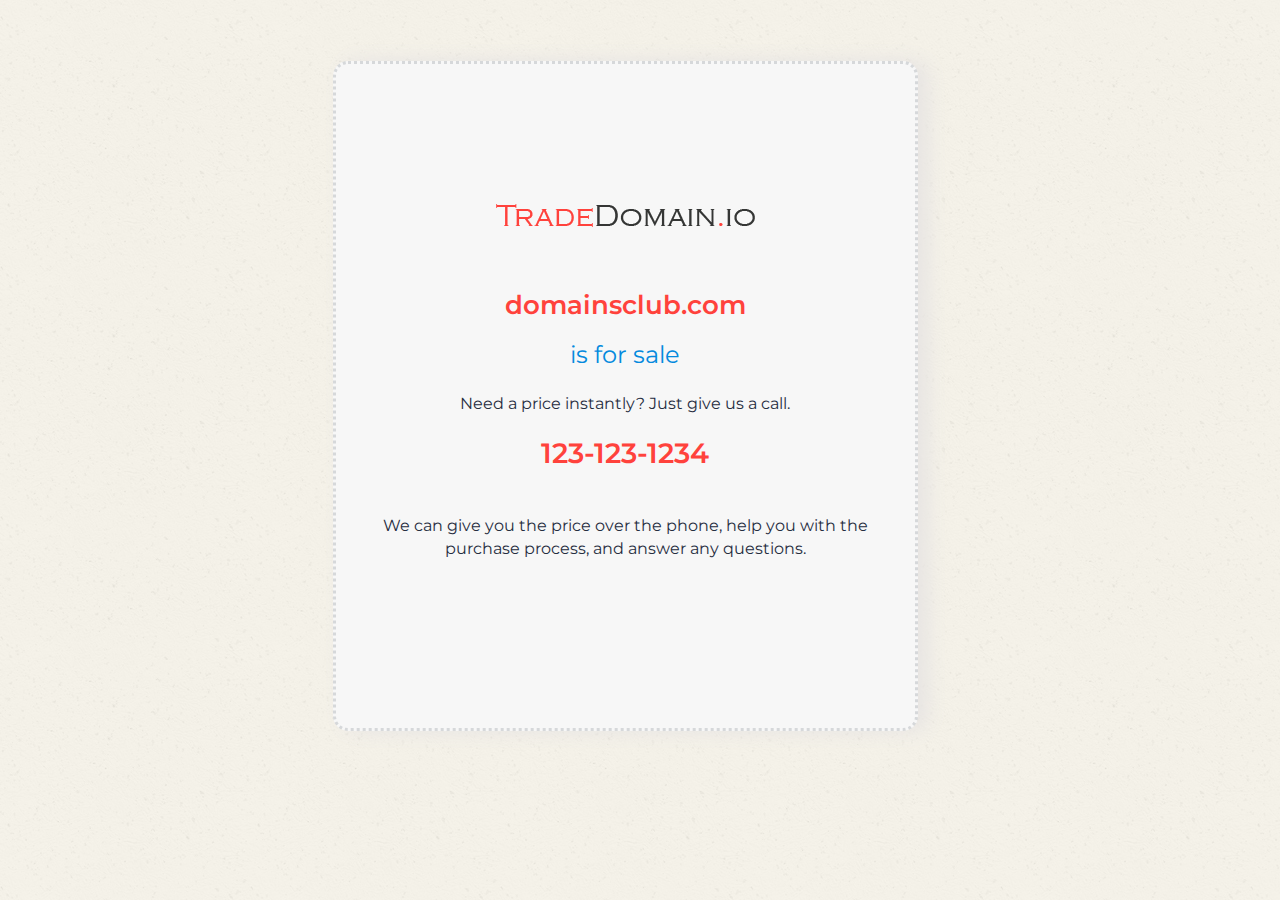
<file: index.html>
<!DOCTYPE html><html lang="en-US">

<meta charset="UTF-8"><meta content="IE=edge"http-equiv="X-UA-Compatible"><meta content="width=device-width,initial-scale=1"name="viewport">

<title>Welcome | TradeDomain.io</title>

<link href="css/font-awesome.min.css" rel="stylesheet" media="all">
<link href="css/bootstrap.min.css" rel="stylesheet" media="all">
<link href="css/owl.carousel.min.css" rel="stylesheet">
<link href="css/meanmenu.min.html" rel="stylesheet" media="all">
<link href="flaticon/flaticon.css" rel="stylesheet">
<link href="css/reset.css" rel="stylesheet">
<link href="style.min.css" rel="stylesheet" media="all">
<link href="css/responsive.css" rel="stylesheet" media="all">

<body class="js" style="">

<div id="preloader"></div>



<section class="getin" id="contact">

	<div class="container">

	<div class="row"><div class="col-md-12"></div></div>

	<div class="row"><div class="col-md-offset-3 col-md-6 col-sm-7">

	<div class="getin-content" style="text-align:center;">
<br><br>
	<a href="./index.html" ><img src="./images/logo.png" style="height:63px; width:269px;" /></a><br><br><br>
	<h3 style="color: #ff423c; font-size: 26px; font-weight: 600;">domainsclub.com</h3><br>
	<span style="font-size:24px; color:#048ade; text-align:left;">is for sale</span><br><br>

	<p>Need a price instantly? Just give us a call. </p><br>
	<h3 style="color: #ff423c; font-size: 28px; font-weight: 600;">123-123-1234</h3><br><br>
	<p>We can give you the price over the phone, help you with the purchase process, and answer any questions.</p>



	</div>

	</div>


	</div>

</section>


<div><a href=# class="text-center scrollToTop"><i class="fa fa-angle-up scroll-i"aria-hidden=true></i></a></div>


<script src="js/jquery.min.js"></script>
<script src="js/bootstrap.min.js"></script>
<script src="js/owl.carousel.min.js"></script>
<script src="js/progressbar.min.js"></script>
<script src="js/jquery.circlechart.js"></script>
<script src="js/jquery.mixitup.min.js"></script>
<script src="js/jquery.meanmenu.min.html"></script>
<script src="js/main.min.js"></script>

</body>
</html>
</file>
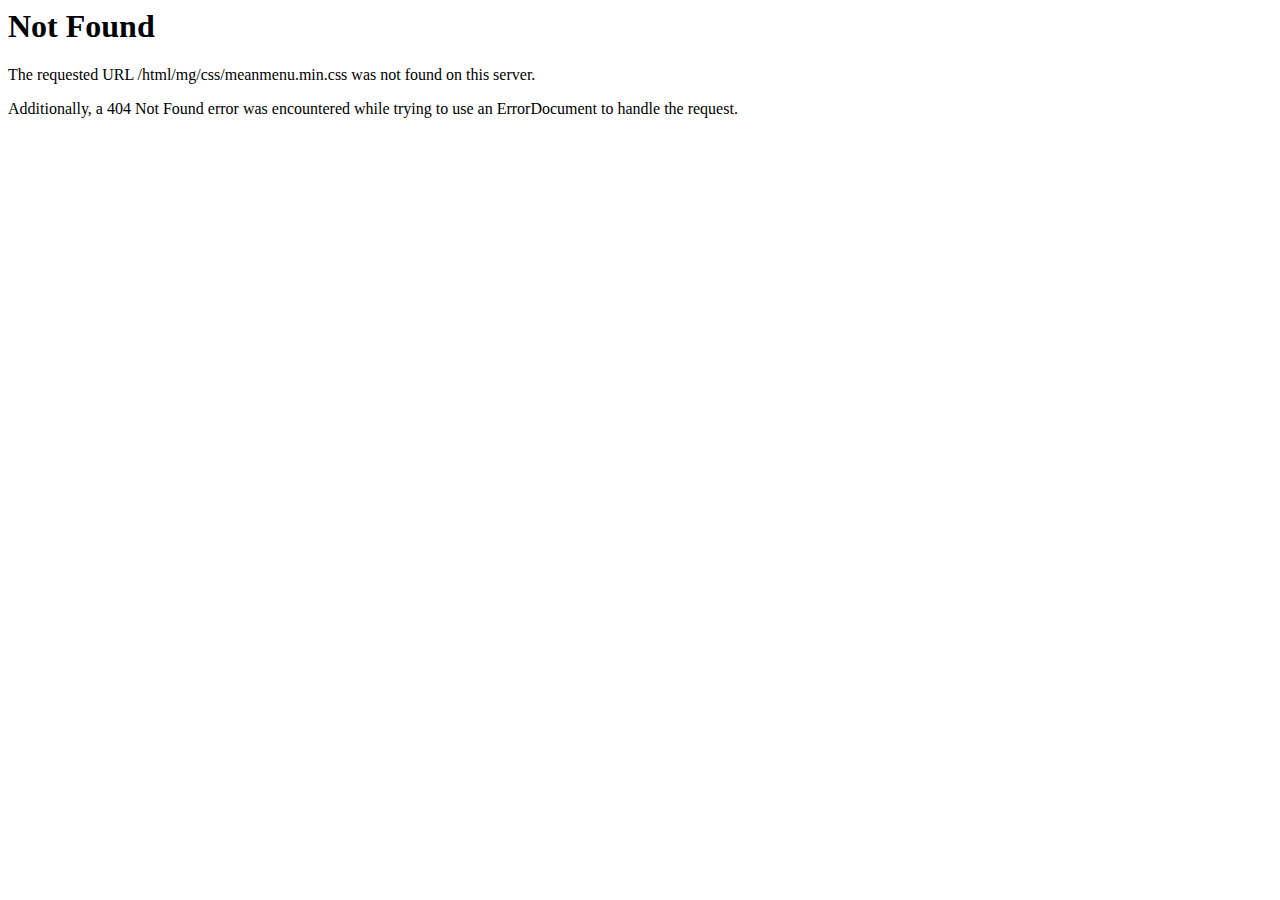
<file: css/meanmenu.min.html>
<!DOCTYPE HTML PUBLIC "-//IETF//DTD HTML 2.0//EN">
<html><head>
<title>404 Not Found</title>
</head><body>
<h1>Not Found</h1>
<p>The requested URL /html/mg/css/meanmenu.min.css was not found on this server.</p>
<p>Additionally, a 404 Not Found
error was encountered while trying to use an ErrorDocument to handle the request.</p>
</body></html>
</file>
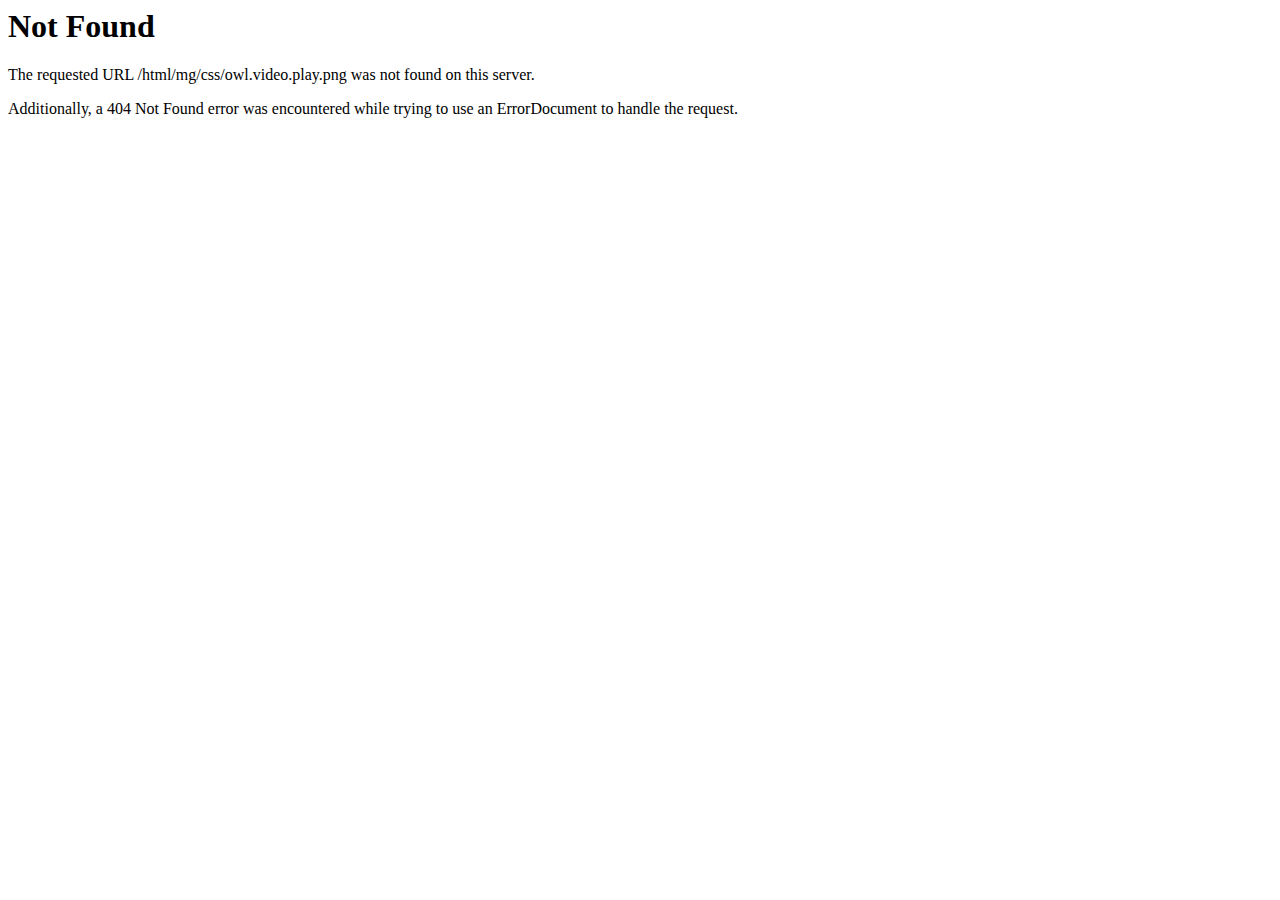
<file: css/owl.video.play.html>
<!DOCTYPE HTML PUBLIC "-//IETF//DTD HTML 2.0//EN">
<html><head>
<title>404 Not Found</title>
</head><body>
<h1>Not Found</h1>
<p>The requested URL /html/mg/css/owl.video.play.png was not found on this server.</p>
<p>Additionally, a 404 Not Found
error was encountered while trying to use an ErrorDocument to handle the request.</p>
</body></html>
</file>
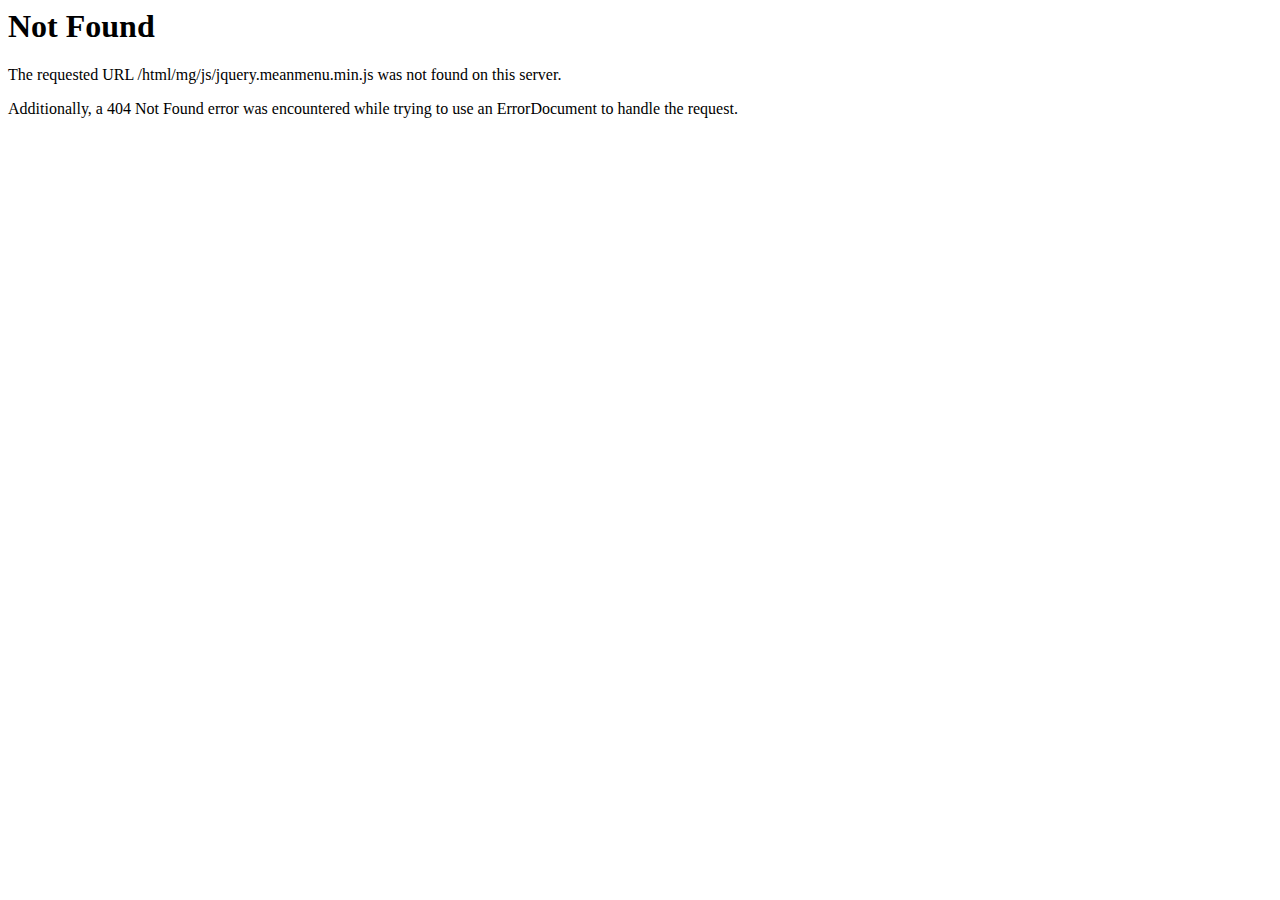
<file: js/jquery.meanmenu.min.html>
<!DOCTYPE HTML PUBLIC "-//IETF//DTD HTML 2.0//EN">
<html><head>
<title>404 Not Found</title>
</head><body>
<h1>Not Found</h1>
<p>The requested URL /html/mg/js/jquery.meanmenu.min.js was not found on this server.</p>
<p>Additionally, a 404 Not Found
error was encountered while trying to use an ErrorDocument to handle the request.</p>
</body></html>
</file>
<file: flaticon/flaticon.css>
/*
  	Flaticon icon font: Flaticon
  	Creation date: 28/05/2017 07:19
  	*/

@font-face {
  font-family: "Flaticon";
  src: url("Flaticon.eot");
  src: url("Flaticond41d.eot?#iefix") format("embedded-opentype"),
       url("Flaticon.woff") format("woff"),
       url("Flaticon.ttf") format("truetype"),
       url("Flaticon.svg#Flaticon") format("svg");
  font-weight: normal;
  font-style: normal;
}

@media screen and (-webkit-min-device-pixel-ratio:0) {
  @font-face {
    font-family: "Flaticon";
    src: url("Flaticon.svg#Flaticon") format("svg");
  }
}

[class^="flaticon-"]:before, [class*=" flaticon-"]:before,
[class^="flaticon-"]:after, [class*=" flaticon-"]:after {   
  font-family: Flaticon;
        font-size: 20px;
font-style: normal;
margin-left: 20px;
}

.flaticon-signs:before { content: "\f100"; }
.flaticon-notebook-double-tool-image:before { content: "\f101"; }
.flaticon-writing:before { content: "\f102"; }
.flaticon-draw:before { content: "\f103"; }
</file>
<file: css/responsive.css>
@media only screen and (max-width:1400px){
	.header {
		background-size: 29% 100%;
	}
	.portfolio-list-cont h4 {
		font-size: 16px;
	}
}
@media only screen and (min-width:1400px){
	.header {
		background-size: 25% 100%;
	}
}
@media only screen and (min-width:1600px){
	.header {
		background-size: 23% 100%;
	}
}
@media only screen and (min-width:1850px){
	.header {
		background-size: 19% 100%;
	}
}
@media only screen and (min-width:2250px){
	.header {
		background-size: 17% 100%;
	}
}
@media only screen and (min-width:2500px){
	.header {
		background-size: 15% 100%;
	}
}
@media only screen and (max-width:1199px){
	.testimonial {
		padding: 70px 0 320px;
	}
	.getin-content {
		padding: 35px 28px 35px;
	}
	.about-content-list ul li {
		width: 175px;
	}
	.header-menu {
		margin-bottom: 90px;
	}
	.skill-item-right {
		width: 70%;
	}
	.skill-item-left {
		width: 29%;
	}
	.demo-1, .demo-2, .demo-3 {
		margin-bottom: 5px;
		margin-left: 15px;
	}
	.story-slider-cont h2 {
		font-size: 22px;
	}
}
@media only screen and (max-width:1023px){
	.header-menu {
		margin-bottom: 60px;
	}
	.header-content h3 {
		margin-bottom: 22px;
	}
	.header-content {
		margin-bottom: 65px;
	}
	.header {
		padding: 80px 0 100px;
	}
	.about-content-list , .about-content {
		margin-left: -15px;
	}
	.about-content-list ul li {
		padding: 15px;
		margin-bottom: 12px;
		margin-right: 8px;
		width: 146px;
		box-shadow: 0px 0px 2px 0px #D0D0D0;
		font-size: 14px;
	}
	.mg-btn {
		padding: 7px 24px;
	}
	.about-content .mg-btn {
		margin-right: 10px;
		margin-top: 15px;
	}
	.about-content p , .about-content h4 {
		margin-bottom: 15px;
	}
	.about-content {
		margin-bottom: 15px;
	}
	.skills-over {
		padding: 40px;
	}
	.skill-profession-icon {
		top: -145%;
		left: 0%;
	}	
	.skill-profession-icon i {
		font-size: 50px;
	}
	.skill-item-left {
		width: 28%;
	}	
	.skill-item-right {
		width: 72%;
	}	
	.demo-1, .demo-2, .demo-3 {
		margin-left: 15px;
	}
	.testimonial {
		padding: 65px 0 260px;
	}
	.story-slider-cont h2 {
		font-size: 22px;
		margin: 5px 0 7px;
		line-height: 28px;
	}	
	.getin-content {
		padding: 50px 28px 40px;
	}	
	.getin-content-list {
		margin: 15px 0 35px;
	}
	.modal-dialog {
		width: 920px;
	}
}
@media only screen and (max-width:991px){
	.header {
		padding: 40px 0 40px;
		background-size: 25% 100%;
	}
	.header-content {
		margin-bottom: 50px;
	}
	.header-join h3 {
		margin-bottom: 20px;
	}
	.header-join ul li span {
		margin-top: 2px;
	}
	.header-content p {
		font-size: 20px;
		line-height: 28px;
		margin-right: 12px;
	}
	.header-content h3 {
		margin-bottom: 12px;
	}
	.header-menu {
		margin-bottom: 40px;
	}
	.language-skills p {
		margin-right: 0;
	}
	.header-join ul li {
		width: 170px;
	}
	.about-content-list ul li , .about-content-list ul li:nth-child(2n) {
		margin-right: 12px;
	}
	.about-content-list, .about-content {
		margin-left: 0;
	}
	.about-content {
		margin-top: 35px;
	}
	.about-content .mg-btn {
		margin-top: 25px;
	}
	.skills-over {
		margin: 40px 0px 0px;
		width: 100%;
	}
	.skill-profession-icon {
		top: -265%;
	}
	.demo-1, .demo-2, .demo-3 {
		margin: 0px 30px 0 0;
	}
	.testimonial-slide-para {
		margin: 30px 25px 0 20px;
	}
	.portfolio-list .mix {
		box-shadow: 0px 0px 10px 0px #E7E4E3;
	}
	.portfolio-list-one {
		padding: 0 5px;
	}
	.modal-dialog {
		width: 680px;
	}
	.modal-body-top {
		padding: 20px 30px 18px;
	}
	.modal-body-bottom {
		padding: 30px;
	}
	.modal-body-back {
		margin-top: 30px;
	}
	.story-slider-cont h2 {
		font-size: 18px;
	}
	.getin-content-list a {
		padding: 5px 7px;
	}
	.getin-content-list {
		margin: 15px 0 30px;
	}
	.getin-content-msg {
		margin-top: 20px;
	}
	.getin-content-img , .getin-content {
		height: 650px;
	}
	.portfolio-list-cont span {
		font-size: 15px;
	}
	.portfolio-list-cont {
		padding: 13px 7px;
	}
	.getin-content {
		padding: 50px 15px 40px;
	}
	.about-content-list ul li {
		width: 160px;
	}
	.about-content-list i::before {
		text-align: center;
	}
}
@media only screen and (max-width:767px){
	.header {
		padding: 0px 0 70px;
		background: none;
	}
	.header-menu {
		margin-bottom: 55px;
		margin-left: -15px;
		margin-right: -15px;
		background: url('../images/about-bg.jpg') no-repeat;
		background-size: cover;
		padding: 20px 15px 10px;
	}
	.header-menubar li {
		display: block;
		padding: 3px 0;
	}
	.header-logo {
		display: block;
		margin-right: 0;
	}
	.header-logo a {
		margin-top: 6px;
	}
	.header-content {
		margin-bottom: 60px;
	}
	.portfolio-list .mix {
		width: 100%;
	}
	.portfolio-list-one {
		width: 50%;
	}
	.portfolio-list-one.mixitup-large {
		width: 100%;
	}
	.testimonial {
		padding: 45px 0 160px;
	}
	.testimonial-slide {
		margin-top: -220px;
	}
	.modal-dialog {
		width: 94%;
	}
	.getin-content-img, .getin-content {
		height: auto;
	}
	.getin-content {
		margin-left: 0;
	}
	.footer-content {
		width: 100%;
		display: inline-block;
	}
	/* blog page */
	.latest-blog-area{
		max-width:420px;
		margin-left:auto;
		margin-right:auto;
	}
	.blog-comment-content{
		margin-left:0px;
	}
	.blog-details h2{
		font-size: 25px;
	}
	.blog-details-tags ul li a{
		margin-left: 3px;
	}
	.blog-details-link {
		float: left;
		margin-top: 15px;
	}
	.blog-details-like{
		float: left;
		margin-top: 10px;
		margin-bottom:10px;
	}
	.four04-content h2{
		font-size: 45px;
	}
	.blog-head , .breadcrumb {
		text-align: center;
	}
	.blog-head h2 {
		margin-bottom: 20px;
	}
	.getin-content-img {
		margin: 0 auto 20px;
		background: #fff;
		max-width: 420px;
	}
	.footer-content li {
		display: inline-block;
		float: none;
	}
	.footer-content {
		text-align: center;
	}
	.footer-content.footer-cont{
		margin-top: 8px;
	}
	.about-content-list i::before, .about-content , .getin-content {
		text-align: center;
	}
	.about-content h4 , .about-content p, .about-content ul , .getin-content h4 , .getin-content-list , .getin-content-msg {
		text-align: left;
	}
}



@media only screen and (max-width:450px){

	.header-menubar {
		margin-top: 10px;
	}
	.header-menubar li a {
		padding-left: 0;
		margin-right: 6px;
	}
	.about-content .mg-btn {
		margin-top: 12px;
	}
	.skills-over {
		padding: 20px;
	}
	.skill-profession-icon {
		top: -196%;
	}
	.skill-profession-icon i {
		font-size: 40px;
	}
	.skill-item-left {
		width: 35%;
	}
	.skill-item-right {
		width: 65%;
	}
	.demo-1, .demo-2, .demo-3 {
		margin: 0px;
	}
	.ab {
		width: 90px !important;
		height: 90px !important;
	}
	.cir {
		width: 76px !important;
		height: 76px !important;
	}
	.perc {
		line-height: 80px !important;
		width: 78px !important;
	}
	.testimonial {
		padding: 30px 0 75px;
	}
	.testimonial-slide {
		margin-top: -150px;
	}
	.portfolio-btn button {
		padding: 0px 9px;
	}
	.portfolio-list-one {
		width: 100%;
	}
	.getin-content {
		padding: 40px 15px 40px;
	}
	.getin-content .mg-btn {
		margin-top: 25px;
	}
	.getin-content-list a {
		padding: 4px 5px;
		font-size: 15px;
	}
	.modal-dialog {
		width: 88%;
	}
	.getin-content-list a i {
		margin-left: 0px;
	}
	.about-content-list ul li:nth-child(2n) {
		margin-right: 0;
	}
	.about-content-list ul li {
		margin-right: 8px;
	}
	.about-content-list ul li {
		margin-right: 6px;
		padding: 13px;
	}
	.blog-details-para p.activv{
		margin: 17px 0px 17px 20px;
	}
	.latest-blog-date {
		float: left;
		padding-left: 15px;
		margin-top: 5px;
	}
	.latest-blog-info {
		clear: both;
		overflow: hidden;
	}
	.latest-blog-info h3 {
		font-size: 18px;
	}
	.blog-detail-img {
		margin-right: 0;
	}
	.blog-details h2 {
		font-size: 22px;
		margin-top: 30px;
	}
	.portfolio-list-cont {
		text-align: center;
	}
}
</file>
<file: style.min.css>
/*
Theme Name: MG – Freelance Portfolio & Resume One Page HTML5 Template
Theme URI: http://live.envalab.com/html/mg/
Author: ENVALAB
Author URI: http://envalab.com/
Description: MG is a one page HTML template for designer, freelancers & all kind of artist who wants to show off their creative work with style. It is great structured so you can easily customize any sections, fix text, change color etc.
Version: 1.0
*/
.header{ text-align:center;padding:60px 0 170px}.header-menu{margin-bottom:130px}.header-logo{display:inline-block;font-size:24px;text-transform:uppercase;margin-right:35px;font-weight:700}.header-logo a{position:relative;padding:0 12px 0 0;height:auto}.header-logo a::before{position:absolute;content:"";width:5px;height:5px;bottom:35%;right:0;background:#262d3f;border-radius:10px}.header-menubar{font-weight:500}.header-menubar,.header-menubar li{display:inline-block}.header-menubar li a{color:#28d2d2;padding:0 5px;margin-right:10px;display:inline-block}.header-menubar li>a:focus,.header-menubar li>a:hover{background:0 0}.header-menubar li a:hover,.portfolio-btn button:hover{color:#262d3f}.header-content{margin-bottom:137px}.header-content h3{color:#ff423c;font-size:40px;margin-bottom:35px;font-weight:600}.header-content p{font-family:'Source Serif Pro',serif;font-size:26px;line-height:35px}.header-content span{font-size:17px}.header-content i.fa{color:#ff423c;font-size:15px;margin:0 8px 0 10px}.header-join h3{margin-bottom:26px;font-size:28px;font-weight:600}.header-join ul li{margin-bottom:20px;width:202px;float:left;font-family:'Source Serif Pro',serif;font-size:18px}.header-join ul li span{color:#28d8d8;display:block;margin-top:4px}.about{ background-size:cover;padding:77px 0 37px}.about .section-title h3,.story .section-title h3,.testimonial .section-title h3{padding:10px 0 0}.about .section-title h3::before,.story .section-title h3::before,.testimonial .section-title h3::before{right:auto;top:0;bottom:auto}.about-content-list{margin-bottom:12px}.about-content-list ul li{background:#fff;padding:15px;margin-bottom:25px;margin-right:15px;width:169px;display:inline-block;text-align:center;font-weight:600;box-shadow:0 0 5px 0 #d0d0d0;transition:.3s}.about-content-list ul li:nth-child(even){margin-right:0}.about-content-list i.fa{width:100%}.about-content-list i.fa::before{margin:0 0 43px}.about-content-list i::before{color:red;font-size:50px;display:block;margin:12px 0 58px;text-align:left;font-weight:400}.about-content-list ul li:hover i::before,.skills-over:hover .skill-profession-icon{color:#28d8d8}.about-content{margin-bottom:40px;color:#000}.about-content h4,.language-skills h4,.skill-profession-head h4{font-weight:600;font-size:20px;margin-bottom:20px}.about-content p{margin-bottom:20px}.about-content p,.about-content ul,.language-skills p{font-family:'Source Serif Pro',serif}.about-content ul li a{color:red}.about-content ul li a:hover{color:#12c2c2}.about-content .mg-btn{margin-top:22px;margin-right:18px}.skill{padding:77px 0 80px}#progress1,#progress2,#progress3,#progress4,#progress5,#progress6{height:6px}.skill-profession-item{margin-top:10px;display:inline-block;width:100%;margin-bottom:15px;font-family:'Source Serif Pro',serif}.skill-item-left{width:25%;float:left}.skill-item-right{width:75%;float:left;position:relative}.progress1-value,.progress2-value,.progress3-value,.progress4-value,.progress5-value,.progress6-value{position:absolute;color:#28d8d8;font-size:14px;top:-100%;margin-top:-8px}.progress1-value{right:12%}.progress2-value{right:42%}.progress3-value{right:27%}.progress4-value{right:57%}.progress5-value{right:38%}.progress6-value{right:22%}.skills-over{position:relative;display:inline-block;margin:45px 8.33333333% 0;box-shadow:0 0 20px 0 #e7e4e3;background:#fff;padding:80px 72px;transition:.3s}.skills-overlay{position:absolute;width:104%;height:54px;background:#f7f5f4;top:-30px;left:-2%;z-index:-1}.skill-profession-icon{position:absolute;top:-244%;left:-4%;z-index:99;color:#fd5959}.skill-profession-icon i{font-size:75px}.language-skills{margin-top:25px}.language-skills h4{margin-bottom:10px}.language-skills p{margin-right:-30px}.demo-1,.demo-2,.demo-3{display:inline-block;margin-left:40px;position:relative}.demo-2 .ab,.demo-3 .ab{background-image:linear-gradient(390deg,transparent 50%,#fd5959 50%),linear-gradient(320deg,#fd5959 50%,transparent 50%)!important}.demo-value{position:absolute;background:#f92e2f;border-radius:100%;width:28px;height:28px;text-align:center;color:#fff;font-weight:600;z-index:9;padding:2px 0;top:10px}.perc{color:#262d3f!important;font-family:'Source Serif Pro',serif}.testimonial{background:url(images/testimonial-bg.jpg) no-repeat;background-size:cover;padding:80px 0 370px}.testimonial-slide{margin-top:-290px}.testimonial-content{padding:0 0 75px;position:relative}.testimonial-content .skills-overlay{z-index:1;top:15px;background:rgba(255,0,0,.8)}.testimonial-slider{margin-top:40px}.testimonial-slide-content{margin:50px 8px 15px 7px}.testimonial-slide-img{text-align:center;margin-bottom:-60px}.testimonial-slide-img img{border-radius:100%;margin:-20px auto 0;width:auto!important;height:auto!important;box-shadow:0 0 8px -4px #cecece}.testimonial-slide-text h4,.testimonial-slide-text span{text-align:center;display:block}.testimonial-slide-text{box-shadow:0 0 6px 0 #d2cfce;background:#fff;padding:60px 0 38px}.testimonial-slide-text h4{font-weight:600;margin:18px 0 2px}.testimonial-slide-text span{color:#949494;font-family:'Source Serif Pro',serif}.testimonial-slide-para{margin:30px 15px 0 13px}.testimonial-slide-para i{margin-right:5px;color:#d9cec8}.testimonial-slide-para p{font-family:'Source Serif Pro',serif;font-size:18px}.testimonial-slide-para-icon{float:left;width:8%}.testimonial-slide-para-text{float:left;width:92%}.testimonial-slide-para i.fa-quote-right{text-align:right;margin-top:10px;width:100%}.owl-dots{margin-top:25px;text-align:center}.owl-dot,.portfolio-btn button{display:inline-block;position:relative}.owl-dot{width:10px;height:10px;margin:0 8px;border-radius:100%;background:#e2d7d1}.owl-dot::before{position:absolute;width:100%;height:100%;content:"";border:1px solid #e2d7d1;border-radius:100%;left:-4px;top:-4px;padding:8px}.owl-dot.active{background:#fd5959;width:16px;height:16px;margin-bottom:-3px}.owl-dot.active::before{border-color:#fd5959;padding:11px}.portfolio-btn button{color:#28d2d2;padding:0 17px;background:0 0;transition:.3s}.portfolio-btn button::before{position:absolute;width:0;height:0;border:2px solid #28d2d2;content:"";border-radius:100%;top:50%;right:-2%}.portfolio-btn button:last-child::before{border:0 solid #8983a7}.portfolio-list .mix{margin-top:30px;box-shadow:0 0 20px 0 #e7e4e3;border-radius:6px;float:left;display:none}.portfolio-list-one{padding:0 15px;width:33.33%;float:left}.portfolio-list-one.mixitup-large{width:50%}.portfolio-list-cont{padding:16px}.portfolio-list-img{position:relative}.portfolio-list-cont h4{font-weight:600;margin-bottom:3px}.portfolio-list-cont span{color:#949494}.portfolio-list-img::before{position:absolute;content:"";width:100%;height:100%;background:#000;opacity:.5;transition:.5s;transform:scaleX(0)}.portfolio-list-img::after{position:absolute;content:"\f067";font-family:fontawesome;top:0;left:0;bottom:0;right:0;width:50px;height:50px;color:#fff;border:1px solid #26bdef;background:#222220;text-align:center;line-height:50px;margin:auto;transition:.5s;opacity:0;transform:scaleX(2)}.portfolio-list-one:hover .portfolio-list-img::before{transform:scaleX(1)}.portfolio-list-one:hover .portfolio-list-img::after{opacity:1;transform:scaleX(1)}.portfolio-more{margin-top:40px}.portfolio .mg-btn{background:0 0;color:red}.portfolio .mg-btn:hover{background:red;color:#fff}.portfolio-popup{padding:0}.portfolio-popup span{position:absolute;font-weight:300;right:-25px;opacity:.7}.modal.fade{background:rgba(234,219,214,.8)}.modal-body-top{background:#f7f5f4;padding:30px 70px 27px}.modal-body-top h4{font-weight:600;font-size:20px}.modal-body-bottom{padding:75px 70px;background:#fff}.modal-body-bottom a,.modal-body-bottom a:focus{color:#28d8d8}.footer-content li a:hover,.modal-body-bottom a:hover{color:#262d3f}.modal-dialog{width:970px}.modal-body-sub{margin-bottom:27px}.modal-body-back,.modal-body-descrip{font-family:'Source Serif Pro',serif}.modal-body-descrip p{margin-bottom:18px}.modal-body-descrip ul{position:relative;margin-top:18px;padding-top:32px}.modal-body-descrip ul::before{position:absolute;top:0;left:0;content:"";width:30px;height:2px;background:#949494}.modal-body-descrip ul li{margin-bottom:5px;color:#000}a.visit-web{color:red}.modal-body-back{margin-top:65px}.modal-body-back a{display:block}.story{padding:72px 0}.story .section-title{margin-bottom:30px}.story-slider-cont{border-bottom:1px solid #e2d7d1;margin-bottom:35px;padding-bottom:35px}.story-slider-cont span{color:#949494}.story-slider-cont h2{font-weight:600;font-size:28px;margin:8px 0 10px;line-height:33px}.getin-content-list button:hover::after,.story-slider-cont a{color:red}.story-content .owl-dots{margin-top:5px}.getin{ background-size:cover;padding:60px 0 80px}.getin .section-title{margin-bottom:40px}.getin-content-img{position:relative;height:670px}.getin-content-img img{height:100%}.getin-content-overlay{position:absolute;width:100%;height:100%;background:#000;opacity:.3;top:0;left:0}.getin-content{background:#f7f7f7; border-radius: 15px;margin-left:-30px;padding:72px 28px 50px;height:670px;box-shadow:10px 0 20px 0 #e7e4e3}.getin-content-list{margin:15px 0 45px}.getin-content-list button{display:inline-block;padding:8px 32px 8px 10px;background:0 0;border:1px solid #28d8d8;margin:0 8px 8px 0;color:#28d8d8;border-radius:5px;position:relative}.getin-content-list button::after{position:absolute;content:"\f10c";width:0;height:0;font-family:fontawesome;color:#ebe3df;margin-left:7px}.getin-content-list button.activ::after{content:"\f00c";color:#fff}.getin-content-list button i{margin-left:6px;transition:.3s}.getin-content-list button:hover{border:1px solid red;color:red}.getin-content-list button.activ{background:red;color:#fbfbfb;border-color:red}.getin-content-msg{margin-top:30px}.getin-content-msg input,.getin-content-msg textarea{width:100%;border:0;border-bottom:1px solid #28d8d8;color:#37dbdb;padding:2px 0;font-family:'Source Serif Pro',serif}.getin-content h4{font-weight:600}.getin-content-msg textarea{height:105px}.getin-content .mg-btn{margin-top:38px}.footer{padding:30px 0 25px}.footer-content li{position:relative;float:left}.footer-content li::before{position:absolute;width:0;height:0;border:2px solid #28d2d2;content:"";border-radius:100%;top:50%;right:4%}.footer-content li:last-child::before{border:0}.footer-content li a{color:#28d2d2;padding:0 16px 0 0;display:inline-block;font-family:'Source Serif Pro',serif}.footer-content.footer-cont{float:right;padding-left:35px}.footer-content.footer-cont ul{position:relative;display:inline-block}.footer-content.footer-cont li::before{border:0}.footer-content.footer-cont li a{padding:0 0 0 16px}.footer-content.footer-cont ul::before{position:absolute;width:30px;height:1px;background:red;content:"";top:50%;left:-35px}.scrollToTop{margin:0;position:fixed;bottom:15px;right:20px;width:45px;height:45px;z-index:100;display:none;text-decoration:none;background:red;border-radius:100%;border:2px solid red;color:#fff}.scrollToTop .scroll-i{font-size:24px;padding-top:7px}.scrollToTop:focus{color:#fff}.scrollToTop:hover{background:0 0;color:red}.scrollToTop:focus,.scrollToTop:hover{border:2px solid red}.js div#preloader{position:fixed;left:0;top:0;z-index:988899;width:100%;height:100%;overflow:visible;background:#fff url(images/loader.gif) no-repeat center center}.latest-blog{padding:80px 0;background:url(images/about-bg.jpg)}.latest-blog-area{margin-bottom:55px;transition:.3s;background:#fff;box-shadow:0 0 5px 0 #d0d0d0}.latest-blog-img{margin-bottom:28px}.blog-comment-img img,.blog-details img,.latest-blog-img img{width:100%}.latest-blog-post{display:inline-block;padding-left:15px}.latest-blog-post h4{font-size:16px}.latest-blog-area:hover .latest-blog-info h3 a,.latest-blog-post h4 a{color:#28d2d2}.latest-blog-info p{line-height:26px}.latest-blog-date{display:inline-block;float:right;padding-right:15px}.latest-blog-info{margin-top:5px;padding:0 15px 25px}.latest-blog-info h3{font-size:20px;margin:12px 0 14px}.latest-blog-img a::before,.project-img a::before{position:absolute;content:"";width:100%;height:100%;background:#000;opacity:.5;transition:.5s;transform:scaleY(0)}.latest-blog-img a:after,.project-img a:after{position:absolute;content:"\f0c1";font-family:fontawesome;top:0;left:0;bottom:0;right:0;width:50px;height:50px;color:#fff;border:1px solid #28d2d2;background:#222220;text-align:center;line-height:50px;margin:auto;transition:.5s;opacity:0;transform:scaleY(2)}.latest-blog-img:hover a:before,.project-img:hover a:before{transform:scaleY(1)}.latest-blog-img:hover a:after,.project-img:hover a:after{opacity:1;transform:scaleY(1)}.latest-blog-img a{position:relative;display:block}.blog-arrow{text-align:center}.blog-arrow ul li{float:left}.blog-arrow ul li a{color:#262d3f;border:2px solid #262d3f;width:32px;height:32px;text-align:center;padding:2px 0;margin:0 5px;transition:all .3s}.blog-arrow ul li a:hover{border:2px solid #28d2d2;color:#28d2d2}.single-blog{padding:100px 0 80px;background:url(images/about-bg.jpg)}.single-blog .container{background:#fff}.blog-detail-img{margin-right:-15px}.blog-details h2{font-size:30px;margin:50px 0 25px}.blog-arrow ul,.blog-arrow ul li,.blog-arrow ul li a,.blog-details-info ul li{display:inline-block}.blog-details-date,.blog-details-link span,.blog-details-link ul{float:left}.blog-details-date ul li{margin-right:25px}.blog-details-date ul li a i{margin-right:10px}.blog-details-link{float:right}.blog-details-link ul li a{margin-left:10px;transition:all .3s}.blog-details-link ul li a:hover,.blog-details-tags ul li a:hover{color:#28d8d8}.blog-details-para{padding:40px 0;clear:both;border-bottom:1px solid #e5e4e4;font-family:'Source Serif Pro',serif;font-size:17px}.blog-details-para p.activv{color:#28d8d8;margin:17px 0 17px 45px;font-size:17px;font-style:italic}.blog-details-tag{padding:20px 0 75px}.blog-details-tag ul li{display:inline-block}.blog-comment-txt .reply a,.blog-comment-txt .reply a span:hover,.blog-details-tag ul li a,.blog-side-search:hover i{color:#222}.blog-details-tags,.blog-details-tags span,.blog-details-tags ul{float:left}.blog-details-tags ul li a{margin-left:8px;transition:all .3s}.blog-details-like{float:right}.blog-details-like ul li a{margin-right:20px}.blog-details-like ul li a i{color:#28d8d8;margin-right:10px;font-size:18px}.blog-comment-head{margin-bottom:30px;clear:both}.blog-comment-head h2{font-size:25px}.blog-comment-content{border-bottom:1px solid #e2e2e2;margin-left:-15px;padding:28px 0}.blog-comment-content.blog-comment-border{border-bottom:0}.blog-comment-img{width:90px;float:left}.blog-comment-txt{padding:0 0 0 20px;overflow:hidden}.blog-comment-txt p{font-family:'Source Serif Pro',serif;font-size:17px}.blog-comment-txt .reply{overflow:hidden;font-size:17px}.blog-comment-txt .reply span{color:#28d8d8;transition:.3s}.blog-comment-txt .timedate span{font-size:14px;display:block;color:#666}.single-form-head h2{margin:40px 0 45px;font-size:25px}.single-form{margin-bottom:20px}.single-form input,.single-form textarea{height:200px;width:100%;padding:20px;background:#f7f7f7;border:1px solid #e2e2e2;transition:all .3s}.single-form input{height:50px;padding:0 20px}.single-form input:hover,.single-form textarea:hover{border:1px solid #26bef0}.single-form button{transition:.3s;border-radius:0}.blog-side-search{border:1px solid #e2e2e2;padding:15px 20px 15px 25px;transition:.3s;margin-top:15px}.blog-details-form{margin-bottom:30px}.blog-side-search input{border:0;width:88%;border-right:2px solid #e2e2e2}.blog-side-search i{float:right;color:#28d8d8;font-size:18px;padding-top:2px}.sidebar-category h2{margin:65px 0 30px;font-size:25px}.sidebar-category ul li a{padding:15px 25px;border:1px solid #d1d1d1;display:block;margin-bottom:20px;color:#222}.sidebar-category ul li a i{margin-right:10px}.sidebar-archive-post,.sidebar-recent-post{overflow:hidden}.sidebar-recent-post h2{margin:45px 0 38px;font-size:25px}.sidebar-archive-post p,.sidebar-recent-post p{font-size:15px}.sidebar-archive-post a span,.sidebar-recent-post a span{margin:5px 0 25px;display:block}.sidebar-archive-post a,.sidebar-recent-post a{color:#666;font-size:15px;display:block;transition:all .3s}.sidebar-archive-post a:hover,.sidebar-recent-post a:hover{color:#28d8d8}.sidebar-archive-post h2{margin:35px 0 38px;font-size:25px}
.header{ text-align:center;padding:60px 0 170px}.header-menu{margin-bottom:130px}.header-logo{display:inline-block;font-size:24px;text-transform:uppercase;margin-right:35px;font-weight:700}.header-logo a{position:relative;padding:0 12px 0 0;height:auto}.header-logo a::before{position:absolute;content:"";width:5px;height:5px;bottom:35%;right:0;background:#262d3f;border-radius:10px}.header-menubar{font-weight:500}.header-menubar,.header-menubar li{display:inline-block}.header-menubar li a{color:#28d2d2;padding:0 5px;margin-right:10px;display:inline-block}.header-menubar li>a:focus,.header-menubar li>a:hover{background:0 0}.header-menubar li a:hover,.portfolio-btn button:hover{color:#262d3f}.header-content{margin-bottom:137px}.header-content h3{color:#ff423c;font-size:40px;margin-bottom:35px;font-weight:600}.header-content p{font-family:'Source Serif Pro',serif;font-size:26px;line-height:35px}.header-content span{font-size:17px}.header-content i.fa{color:#ff423c;font-size:15px;margin:0 8px 0 10px}.header-join h3{margin-bottom:26px;font-size:28px;font-weight:600}.header-join ul li{margin-bottom:20px;width:202px;float:left;font-family:'Source Serif Pro',serif;font-size:18px}.header-join ul li span{color:#28d8d8;display:block;margin-top:4px}.about{ background-size:cover;padding:77px 0 37px}.about .section-title h3,.story .section-title h3,.testimonial .section-title h3{padding:10px 0 0}.about .section-title h3::before,.story .section-title h3::before,.testimonial .section-title h3::before{right:auto;top:0;bottom:auto}.about-content-list{margin-bottom:12px}.about-content-list ul li{background:#fff;padding:15px;margin-bottom:25px;margin-right:15px;width:169px;display:inline-block;text-align:center;font-weight:600;box-shadow:0 0 5px 0 #d0d0d0;transition:.3s}.about-content-list ul li:nth-child(even){margin-right:0}.about-content-list i.fa{width:100%}.about-content-list i.fa::before{margin:0 0 43px}.about-content-list i::before{color:red;font-size:50px;display:block;margin:12px 0 58px;text-align:left;font-weight:400}.about-content-list ul li:hover i::before,.skills-over:hover .skill-profession-icon{color:#28d8d8}.about-content{margin-bottom:40px;color:#000}.about-content h4,.language-skills h4,.skill-profession-head h4{font-weight:600;font-size:20px;margin-bottom:20px}.about-content p{margin-bottom:20px}.about-content p,.about-content ul,.language-skills p{font-family:'Source Serif Pro',serif}.about-content ul li a{color:red}.about-content ul li a:hover{color:#12c2c2}.about-content .mg-btn{margin-top:22px;margin-right:18px}.skill{padding:77px 0 80px}#progress1,#progress2,#progress3,#progress4,#progress5,#progress6{height:6px}.skill-profession-item{margin-top:10px;display:inline-block;width:100%;margin-bottom:15px;font-family:'Source Serif Pro',serif}.skill-item-left{width:25%;float:left}.skill-item-right{width:75%;float:left;position:relative}.progress1-value,.progress2-value,.progress3-value,.progress4-value,.progress5-value,.progress6-value{position:absolute;color:#28d8d8;font-size:14px;top:-100%;margin-top:-8px}.progress1-value{right:12%}.progress2-value{right:42%}.progress3-value{right:27%}.progress4-value{right:57%}.progress5-value{right:38%}.progress6-value{right:22%}.skills-over{position:relative;display:inline-block;margin:45px 8.33333333% 0;box-shadow:0 0 20px 0 #e7e4e3;background:#fff;padding:80px 72px;transition:.3s}.skills-overlay{position:absolute;width:104%;height:54px;background:#f7f5f4;top:-30px;left:-2%;z-index:-1}.skill-profession-icon{position:absolute;top:-244%;left:-4%;z-index:99;color:#fd5959}.skill-profession-icon i{font-size:75px}.language-skills{margin-top:25px}.language-skills h4{margin-bottom:10px}.language-skills p{margin-right:-30px}.demo-1,.demo-2,.demo-3{display:inline-block;margin-left:40px;position:relative}.demo-2 .ab,.demo-3 .ab{background-image:linear-gradient(390deg,transparent 50%,#fd5959 50%),linear-gradient(320deg,#fd5959 50%,transparent 50%)!important}.demo-value{position:absolute;background:#f92e2f;border-radius:100%;width:28px;height:28px;text-align:center;color:#fff;font-weight:600;z-index:9;padding:2px 0;top:10px}.perc{color:#262d3f!important;font-family:'Source Serif Pro',serif}.testimonial{background:url(images/testimonial-bg.jpg) no-repeat;background-size:cover;padding:80px 0 370px}.testimonial-slide{margin-top:-290px}.testimonial-content{padding:0 0 75px;position:relative}.testimonial-content .skills-overlay{z-index:1;top:15px;background:rgba(255,0,0,.8)}.testimonial-slider{margin-top:40px}.testimonial-slide-content{margin:50px 8px 15px 7px}.testimonial-slide-img{text-align:center;margin-bottom:-60px}.testimonial-slide-img img{border-radius:100%;margin:-20px auto 0;width:auto!important;height:auto!important;box-shadow:0 0 8px -4px #cecece}.testimonial-slide-text h4,.testimonial-slide-text span{text-align:center;display:block}.testimonial-slide-text{box-shadow:0 0 6px 0 #d2cfce;background:#fff;padding:60px 0 38px}.testimonial-slide-text h4{font-weight:600;margin:18px 0 2px}.testimonial-slide-text span{color:#949494;font-family:'Source Serif Pro',serif}.testimonial-slide-para{margin:30px 15px 0 13px}.testimonial-slide-para i{margin-right:5px;color:#d9cec8}.testimonial-slide-para p{font-family:'Source Serif Pro',serif;font-size:18px}.testimonial-slide-para-icon{float:left;width:8%}.testimonial-slide-para-text{float:left;width:92%}.testimonial-slide-para i.fa-quote-right{text-align:right;margin-top:10px;width:100%}.owl-dots{margin-top:25px;text-align:center}.owl-dot,.portfolio-btn button{display:inline-block;position:relative}.owl-dot{width:10px;height:10px;margin:0 8px;border-radius:100%;background:#e2d7d1}.owl-dot::before{position:absolute;width:100%;height:100%;content:"";border:1px solid #e2d7d1;border-radius:100%;left:-4px;top:-4px;padding:8px}.owl-dot.active{background:#fd5959;width:16px;height:16px;margin-bottom:-3px}.owl-dot.active::before{border-color:#fd5959;padding:11px}.portfolio-btn button{color:#28d2d2;padding:0 17px;background:0 0;transition:.3s}.portfolio-btn button::before{position:absolute;width:0;height:0;border:2px solid #28d2d2;content:"";border-radius:100%;top:50%;right:-2%}.portfolio-btn button:last-child::before{border:0 solid #8983a7}.portfolio-list .mix{margin-top:30px;box-shadow:0 0 20px 0 #e7e4e3;border-radius:6px;float:left;display:none}.portfolio-list-one{padding:0 15px;width:33.33%;float:left}.portfolio-list-one.mixitup-large{width:50%}.portfolio-list-cont{padding:16px}.portfolio-list-img{position:relative}.portfolio-list-cont h4{font-weight:600;margin-bottom:3px}.portfolio-list-cont span{color:#949494}.portfolio-list-img::before{position:absolute;content:"";width:100%;height:100%;background:#000;opacity:.5;transition:.5s;transform:scaleX(0)}.portfolio-list-img::after{position:absolute;content:"\f067";font-family:fontawesome;top:0;left:0;bottom:0;right:0;width:50px;height:50px;color:#fff;border:1px solid #26bdef;background:#222220;text-align:center;line-height:50px;margin:auto;transition:.5s;opacity:0;transform:scaleX(2)}.portfolio-list-one:hover .portfolio-list-img::before{transform:scaleX(1)}.portfolio-list-one:hover .portfolio-list-img::after{opacity:1;transform:scaleX(1)}.portfolio-more{margin-top:40px}.portfolio .mg-btn{background:0 0;color:red}.portfolio .mg-btn:hover{background:red;color:#fff}.portfolio-popup{padding:0}.portfolio-popup span{position:absolute;font-weight:300;right:-25px;opacity:.7}.modal.fade{background:rgba(234,219,214,.8)}.modal-body-top{background:#f7f5f4;padding:30px 70px 27px}.modal-body-top h4{font-weight:600;font-size:20px}.modal-body-bottom{padding:75px 70px;background:#fff}.modal-body-bottom a,.modal-body-bottom a:focus{color:#28d8d8}.footer-content li a:hover,.modal-body-bottom a:hover{color:#262d3f}.modal-dialog{width:970px}.modal-body-sub{margin-bottom:27px}.modal-body-back,.modal-body-descrip{font-family:'Source Serif Pro',serif}.modal-body-descrip p{margin-bottom:18px}.modal-body-descrip ul{position:relative;margin-top:18px;padding-top:32px}.modal-body-descrip ul::before{position:absolute;top:0;left:0;content:"";width:30px;height:2px;background:#949494}.modal-body-descrip ul li{margin-bottom:5px;color:#000}a.visit-web{color:red}.modal-body-back{margin-top:65px}.modal-body-back a{display:block}.story{padding:72px 0}.story .section-title{margin-bottom:30px}.story-slider-cont{border-bottom:1px solid #e2d7d1;margin-bottom:35px;padding-bottom:35px}.story-slider-cont span{color:#949494}.story-slider-cont h2{font-weight:600;font-size:28px;margin:8px 0 10px;line-height:33px}.getin-content-list button:hover::after,.story-slider-cont a{color:red}.story-content .owl-dots{margin-top:5px}.getin{ background-size:cover;padding:60px 0 80px}.getin .section-title{margin-bottom:40px}.getin-content-img{position:relative;height:670px}.getin-content-img img{height:100%}.getin-content-overlay{position:absolute;width:100%;height:100%;background:#000;opacity:.3;top:0;left:0}.getin-content{background:#f7f7f7; border-color: #d6d8da; border-style: dotted; border-radius: 15px;margin-left:-30px;padding:72px 28px 50px;height:670px;box-shadow:10px 0 20px 0 #e7e4e3}.getin-content-list{margin:15px 0 45px}.getin-content-list button{display:inline-block;padding:8px 32px 8px 10px;background:0 0;border:1px solid #28d8d8;margin:0 8px 8px 0;color:#28d8d8;border-radius:5px;position:relative}.getin-content-list button::after{position:absolute;content:"\f10c";width:0;height:0;font-family:fontawesome;color:#ebe3df;margin-left:7px}.getin-content-list button.activ::after{content:"\f00c";color:#fff}.getin-content-list button i{margin-left:6px;transition:.3s}.getin-content-list button:hover{border:1px solid red;color:red}.getin-content-list button.activ{background:red;color:#fbfbfb;border-color:red}.getin-content-msg{margin-top:30px}.getin-content-msg input,.getin-content-msg textarea{width:100%;border:0;border-bottom:1px solid #28d8d8;color:#37dbdb;padding:2px 0;font-family:'Source Serif Pro',serif}.getin-content h4{font-weight:600}.getin-content-msg textarea{height:105px}.getin-content .mg-btn{margin-top:38px}.footer{padding:30px 0 25px}.footer-content li{position:relative;float:left}.footer-content li::before{position:absolute;width:0;height:0;border:2px solid #28d2d2;content:"";border-radius:100%;top:50%;right:4%}.footer-content li:last-child::before{border:0}.footer-content li a{color:#28d2d2;padding:0 16px 0 0;display:inline-block;font-family:'Source Serif Pro',serif}.footer-content.footer-cont{float:right;padding-left:35px}.footer-content.footer-cont ul{position:relative;display:inline-block}.footer-content.footer-cont li::before{border:0}.footer-content.footer-cont li a{padding:0 0 0 16px}.footer-content.footer-cont ul::before{position:absolute;width:30px;height:1px;background:red;content:"";top:50%;left:-35px}.scrollToTop{margin:0;position:fixed;bottom:15px;right:20px;width:45px;height:45px;z-index:100;display:none;text-decoration:none;background:red;border-radius:100%;border:2px solid red;color:#fff}.scrollToTop .scroll-i{font-size:24px;padding-top:7px}.scrollToTop:focus{color:#fff}.scrollToTop:hover{background:0 0;color:red}.scrollToTop:focus,.scrollToTop:hover{border:2px solid red}.js div#preloader{position:fixed;left:0;top:0;z-index:988899;width:100%;height:100%;overflow:visible;background:#fff url(images/loader.gif) no-repeat center center}.latest-blog{padding:80px 0;background:url(images/about-bg.jpg)}.latest-blog-area{margin-bottom:55px;transition:.3s;background:#fff;box-shadow:0 0 5px 0 #d0d0d0}.latest-blog-img{margin-bottom:28px}.blog-comment-img img,.blog-details img,.latest-blog-img img{width:100%}.latest-blog-post{display:inline-block;padding-left:15px}.latest-blog-post h4{font-size:16px}.latest-blog-area:hover .latest-blog-info h3 a,.latest-blog-post h4 a{color:#28d2d2}.latest-blog-info p{line-height:26px}.latest-blog-date{display:inline-block;float:right;padding-right:15px}.latest-blog-info{margin-top:5px;padding:0 15px 25px}.latest-blog-info h3{font-size:20px;margin:12px 0 14px}.latest-blog-img a::before,.project-img a::before{position:absolute;content:"";width:100%;height:100%;background:#000;opacity:.5;transition:.5s;transform:scaleY(0)}.latest-blog-img a:after,.project-img a:after{position:absolute;content:"\f0c1";font-family:fontawesome;top:0;left:0;bottom:0;right:0;width:50px;height:50px;color:#fff;border:1px solid #28d2d2;background:#222220;text-align:center;line-height:50px;margin:auto;transition:.5s;opacity:0;transform:scaleY(2)}.latest-blog-img:hover a:before,.project-img:hover a:before{transform:scaleY(1)}.latest-blog-img:hover a:after,.project-img:hover a:after{opacity:1;transform:scaleY(1)}.latest-blog-img a{position:relative;display:block}.blog-arrow{text-align:center}.blog-arrow ul li{float:left}.blog-arrow ul li a{color:#262d3f;border:2px solid #262d3f;width:32px;height:32px;text-align:center;padding:2px 0;margin:0 5px;transition:all .3s}.blog-arrow ul li a:hover{border:2px solid #28d2d2;color:#28d2d2}.single-blog{padding:100px 0 80px;background:url(images/about-bg.jpg)}.single-blog .container{background:#fff}.blog-detail-img{margin-right:-15px}.blog-details h2{font-size:30px;margin:50px 0 25px}.blog-arrow ul,.blog-arrow ul li,.blog-arrow ul li a,.blog-details-info ul li{display:inline-block}.blog-details-date,.blog-details-link span,.blog-details-link ul{float:left}.blog-details-date ul li{margin-right:25px}.blog-details-date ul li a i{margin-right:10px}.blog-details-link{float:right}.blog-details-link ul li a{margin-left:10px;transition:all .3s}.blog-details-link ul li a:hover,.blog-details-tags ul li a:hover{color:#28d8d8}.blog-details-para{padding:40px 0;clear:both;border-bottom:1px solid #e5e4e4;font-family:'Source Serif Pro',serif;font-size:17px}.blog-details-para p.activv{color:#28d8d8;margin:17px 0 17px 45px;font-size:17px;font-style:italic}.blog-details-tag{padding:20px 0 75px}.blog-details-tag ul li{display:inline-block}.blog-comment-txt .reply a,.blog-comment-txt .reply a span:hover,.blog-details-tag ul li a,.blog-side-search:hover i{color:#222}.blog-details-tags,.blog-details-tags span,.blog-details-tags ul{float:left}.blog-details-tags ul li a{margin-left:8px;transition:all .3s}.blog-details-like{float:right}.blog-details-like ul li a{margin-right:20px}.blog-details-like ul li a i{color:#28d8d8;margin-right:10px;font-size:18px}.blog-comment-head{margin-bottom:30px;clear:both}.blog-comment-head h2{font-size:25px}.blog-comment-content{border-bottom:1px solid #e2e2e2;margin-left:-15px;padding:28px 0}.blog-comment-content.blog-comment-border{border-bottom:0}.blog-comment-img{width:90px;float:left}.blog-comment-txt{padding:0 0 0 20px;overflow:hidden}.blog-comment-txt p{font-family:'Source Serif Pro',serif;font-size:17px}.blog-comment-txt .reply{overflow:hidden;font-size:17px}.blog-comment-txt .reply span{color:#28d8d8;transition:.3s}.blog-comment-txt .timedate span{font-size:14px;display:block;color:#666}.single-form-head h2{margin:40px 0 45px;font-size:25px}.single-form{margin-bottom:20px}.single-form input,.single-form textarea{height:200px;width:100%;padding:20px;background:#f7f7f7;border:1px solid #e2e2e2;transition:all .3s}.single-form input{height:50px;padding:0 20px}.single-form input:hover,.single-form textarea:hover{border:1px solid #26bef0}.single-form button{transition:.3s;border-radius:0}.blog-side-search{border:1px solid #e2e2e2;padding:15px 20px 15px 25px;transition:.3s;margin-top:15px}.blog-details-form{margin-bottom:30px}.blog-side-search input{border:0;width:88%;border-right:2px solid #e2e2e2}.blog-side-search i{float:right;color:#28d8d8;font-size:18px;padding-top:2px}.sidebar-category h2{margin:65px 0 30px;font-size:25px}.sidebar-category ul li a{padding:15px 25px;border:1px solid #d1d1d1;display:block;margin-bottom:20px;color:#222}.sidebar-category ul li a i{margin-right:10px}.sidebar-archive-post,.sidebar-recent-post{overflow:hidden}.sidebar-recent-post h2{margin:45px 0 38px;font-size:25px}.sidebar-archive-post p,.sidebar-recent-post p{font-size:15px}.sidebar-archive-post a span,.sidebar-recent-post a span{margin:5px 0 25px;display:block}.sidebar-archive-post a,.sidebar-recent-post a{color:#666;font-size:15px;display:block;transition:all .3s}.sidebar-archive-post a:hover,.sidebar-recent-post a:hover{color:#28d8d8}.sidebar-archive-post h2{margin:35px 0 38px;font-size:25px}
.header{ text-align:center;padding:60px 0 170px}.header-menu{margin-bottom:130px}.header-logo{display:inline-block;font-size:24px;text-transform:uppercase;margin-right:35px;font-weight:700}.header-logo a{position:relative;padding:0 12px 0 0;height:auto}.header-logo a::before{position:absolute;content:"";width:5px;height:5px;bottom:35%;right:0;background:#262d3f;border-radius:10px}.header-menubar{font-weight:500}.header-menubar,.header-menubar li{display:inline-block}.header-menubar li a{color:#28d2d2;padding:0 5px;margin-right:10px;display:inline-block}.header-menubar li>a:focus,.header-menubar li>a:hover{background:0 0}.header-menubar li a:hover,.portfolio-btn button:hover{color:#262d3f}.header-content{margin-bottom:137px}.header-content h3{color:#ff423c;font-size:40px;margin-bottom:35px;font-weight:600}.header-content p{font-family:'Source Serif Pro',serif;font-size:26px;line-height:35px}.header-content span{font-size:17px}.header-content i.fa{color:#ff423c;font-size:15px;margin:0 8px 0 10px}.header-join h3{margin-bottom:26px;font-size:28px;font-weight:600}.header-join ul li{margin-bottom:20px;width:202px;float:left;font-family:'Source Serif Pro',serif;font-size:18px}.header-join ul li span{color:#28d8d8;display:block;margin-top:4px}.about{ background-size:cover;padding:77px 0 37px}.about .section-title h3,.story .section-title h3,.testimonial .section-title h3{padding:10px 0 0}.about .section-title h3::before,.story .section-title h3::before,.testimonial .section-title h3::before{right:auto;top:0;bottom:auto}.about-content-list{margin-bottom:12px}.about-content-list ul li{background:#fff;padding:15px;margin-bottom:25px;margin-right:15px;width:169px;display:inline-block;text-align:center;font-weight:600;box-shadow:0 0 5px 0 #d0d0d0;transition:.3s}.about-content-list ul li:nth-child(even){margin-right:0}.about-content-list i.fa{width:100%}.about-content-list i.fa::before{margin:0 0 43px}.about-content-list i::before{color:red;font-size:50px;display:block;margin:12px 0 58px;text-align:left;font-weight:400}.about-content-list ul li:hover i::before,.skills-over:hover .skill-profession-icon{color:#28d8d8}.about-content{margin-bottom:40px;color:#000}.about-content h4,.language-skills h4,.skill-profession-head h4{font-weight:600;font-size:20px;margin-bottom:20px}.about-content p{margin-bottom:20px}.about-content p,.about-content ul,.language-skills p{font-family:'Source Serif Pro',serif}.about-content ul li a{color:red}.about-content ul li a:hover{color:#12c2c2}.about-content .mg-btn{margin-top:22px;margin-right:18px}.skill{padding:77px 0 80px}#progress1,#progress2,#progress3,#progress4,#progress5,#progress6{height:6px}.skill-profession-item{margin-top:10px;display:inline-block;width:100%;margin-bottom:15px;font-family:'Source Serif Pro',serif}.skill-item-left{width:25%;float:left}.skill-item-right{width:75%;float:left;position:relative}.progress1-value,.progress2-value,.progress3-value,.progress4-value,.progress5-value,.progress6-value{position:absolute;color:#28d8d8;font-size:14px;top:-100%;margin-top:-8px}.progress1-value{right:12%}.progress2-value{right:42%}.progress3-value{right:27%}.progress4-value{right:57%}.progress5-value{right:38%}.progress6-value{right:22%}.skills-over{position:relative;display:inline-block;margin:45px 8.33333333% 0;box-shadow:0 0 20px 0 #e7e4e3;background:#fff;padding:80px 72px;transition:.3s}.skills-overlay{position:absolute;width:104%;height:54px;background:#f7f5f4;top:-30px;left:-2%;z-index:-1}.skill-profession-icon{position:absolute;top:-244%;left:-4%;z-index:99;color:#fd5959}.skill-profession-icon i{font-size:75px}.language-skills{margin-top:25px}.language-skills h4{margin-bottom:10px}.language-skills p{margin-right:-30px}.demo-1,.demo-2,.demo-3{display:inline-block;margin-left:40px;position:relative}.demo-2 .ab,.demo-3 .ab{background-image:linear-gradient(390deg,transparent 50%,#fd5959 50%),linear-gradient(320deg,#fd5959 50%,transparent 50%)!important}.demo-value{position:absolute;background:#f92e2f;border-radius:100%;width:28px;height:28px;text-align:center;color:#fff;font-weight:600;z-index:9;padding:2px 0;top:10px}.perc{color:#262d3f!important;font-family:'Source Serif Pro',serif}.testimonial{background:url(images/testimonial-bg.jpg) no-repeat;background-size:cover;padding:80px 0 370px}.testimonial-slide{margin-top:-290px}.testimonial-content{padding:0 0 75px;position:relative}.testimonial-content .skills-overlay{z-index:1;top:15px;background:rgba(255,0,0,.8)}.testimonial-slider{margin-top:40px}.testimonial-slide-content{margin:50px 8px 15px 7px}.testimonial-slide-img{text-align:center;margin-bottom:-60px}.testimonial-slide-img img{border-radius:100%;margin:-20px auto 0;width:auto!important;height:auto!important;box-shadow:0 0 8px -4px #cecece}.testimonial-slide-text h4,.testimonial-slide-text span{text-align:center;display:block}.testimonial-slide-text{box-shadow:0 0 6px 0 #d2cfce;background:#fff;padding:60px 0 38px}.testimonial-slide-text h4{font-weight:600;margin:18px 0 2px}.testimonial-slide-text span{color:#949494;font-family:'Source Serif Pro',serif}.testimonial-slide-para{margin:30px 15px 0 13px}.testimonial-slide-para i{margin-right:5px;color:#d9cec8}.testimonial-slide-para p{font-family:'Source Serif Pro',serif;font-size:18px}.testimonial-slide-para-icon{float:left;width:8%}.testimonial-slide-para-text{float:left;width:92%}.testimonial-slide-para i.fa-quote-right{text-align:right;margin-top:10px;width:100%}.owl-dots{margin-top:25px;text-align:center}.owl-dot,.portfolio-btn button{display:inline-block;position:relative}.owl-dot{width:10px;height:10px;margin:0 8px;border-radius:100%;background:#e2d7d1}.owl-dot::before{position:absolute;width:100%;height:100%;content:"";border:1px solid #e2d7d1;border-radius:100%;left:-4px;top:-4px;padding:8px}.owl-dot.active{background:#fd5959;width:16px;height:16px;margin-bottom:-3px}.owl-dot.active::before{border-color:#fd5959;padding:11px}.portfolio-btn button{color:#28d2d2;padding:0 17px;background:0 0;transition:.3s}.portfolio-btn button::before{position:absolute;width:0;height:0;border:2px solid #28d2d2;content:"";border-radius:100%;top:50%;right:-2%}.portfolio-btn button:last-child::before{border:0 solid #8983a7}.portfolio-list .mix{margin-top:30px;box-shadow:0 0 20px 0 #e7e4e3;border-radius:6px;float:left;display:none}.portfolio-list-one{padding:0 15px;width:33.33%;float:left}.portfolio-list-one.mixitup-large{width:50%}.portfolio-list-cont{padding:16px}.portfolio-list-img{position:relative}.portfolio-list-cont h4{font-weight:600;margin-bottom:3px}.portfolio-list-cont span{color:#949494}.portfolio-list-img::before{position:absolute;content:"";width:100%;height:100%;background:#000;opacity:.5;transition:.5s;transform:scaleX(0)}.portfolio-list-img::after{position:absolute;content:"\f067";font-family:fontawesome;top:0;left:0;bottom:0;right:0;width:50px;height:50px;color:#fff;border:1px solid #26bdef;background:#222220;text-align:center;line-height:50px;margin:auto;transition:.5s;opacity:0;transform:scaleX(2)}.portfolio-list-one:hover .portfolio-list-img::before{transform:scaleX(1)}.portfolio-list-one:hover .portfolio-list-img::after{opacity:1;transform:scaleX(1)}.portfolio-more{margin-top:40px}.portfolio .mg-btn{background:0 0;color:red}.portfolio .mg-btn:hover{background:red;color:#fff}.portfolio-popup{padding:0}.portfolio-popup span{position:absolute;font-weight:300;right:-25px;opacity:.7}.modal.fade{background:rgba(234,219,214,.8)}.modal-body-top{background:#f7f5f4;padding:30px 70px 27px}.modal-body-top h4{font-weight:600;font-size:20px}.modal-body-bottom{padding:75px 70px;background:#fff}.modal-body-bottom a,.modal-body-bottom a:focus{color:#28d8d8}.footer-content li a:hover,.modal-body-bottom a:hover{color:#262d3f}.modal-dialog{width:970px}.modal-body-sub{margin-bottom:27px}.modal-body-back,.modal-body-descrip{font-family:'Source Serif Pro',serif}.modal-body-descrip p{margin-bottom:18px}.modal-body-descrip ul{position:relative;margin-top:18px;padding-top:32px}.modal-body-descrip ul::before{position:absolute;top:0;left:0;content:"";width:30px;height:2px;background:#949494}.modal-body-descrip ul li{margin-bottom:5px;color:#000}a.visit-web{color:red}.modal-body-back{margin-top:65px}.modal-body-back a{display:block}.story{padding:72px 0}.story .section-title{margin-bottom:30px}.story-slider-cont{border-bottom:1px solid #e2d7d1;margin-bottom:35px;padding-bottom:35px}.story-slider-cont span{color:#949494}.story-slider-cont h2{font-weight:600;font-size:28px;margin:8px 0 10px;line-height:33px}.getin-content-list button:hover::after,.story-slider-cont a{color:red}.story-content .owl-dots{margin-top:5px}.getin{ background-size:cover;padding:60px 0 80px}.getin .section-title{margin-bottom:40px}.getin-content-img{position:relative;height:670px}.getin-content-img img{height:100%}.getin-content-overlay{position:absolute;width:100%;height:100%;background:#000;opacity:.3;top:0;left:0}.getin-content{background:#f7f7f7; border-radius: 15px;margin-left:-30px;padding:72px 28px 50px;height:670px;box-shadow:10px 0 20px 0 #e7e4e3}.getin-content-list{margin:15px 0 45px}.getin-content-list button{display:inline-block;padding:8px 32px 8px 10px;background:0 0;border:1px solid #28d8d8;margin:0 8px 8px 0;color:#28d8d8;border-radius:5px;position:relative}.getin-content-list button::after{position:absolute;content:"\f10c";width:0;height:0;font-family:fontawesome;color:#ebe3df;margin-left:7px}.getin-content-list button.activ::after{content:"\f00c";color:#fff}.getin-content-list button i{margin-left:6px;transition:.3s}.getin-content-list button:hover{border:1px solid red;color:red}.getin-content-list button.activ{background:red;color:#fbfbfb;border-color:red}.getin-content-msg{margin-top:30px}.getin-content-msg input,.getin-content-msg textarea{width:100%;border:0;border-bottom:1px solid #28d8d8;color:#37dbdb;padding:2px 0;font-family:'Source Serif Pro',serif}.getin-content h4{font-weight:600}.getin-content-msg textarea{height:105px}.getin-content .mg-btn{margin-top:38px}.footer{padding:30px 0 25px}.footer-content li{position:relative;float:left}.footer-content li::before{position:absolute;width:0;height:0;border:2px solid #28d2d2;content:"";border-radius:100%;top:50%;right:4%}.footer-content li:last-child::before{border:0}.footer-content li a{color:#28d2d2;padding:0 16px 0 0;display:inline-block;font-family:'Source Serif Pro',serif}.footer-content.footer-cont{float:right;padding-left:35px}.footer-content.footer-cont ul{position:relative;display:inline-block}.footer-content.footer-cont li::before{border:0}.footer-content.footer-cont li a{padding:0 0 0 16px}.footer-content.footer-cont ul::before{position:absolute;width:30px;height:1px;background:red;content:"";top:50%;left:-35px}.scrollToTop{margin:0;position:fixed;bottom:15px;right:20px;width:45px;height:45px;z-index:100;display:none;text-decoration:none;background:red;border-radius:100%;border:2px solid red;color:#fff}.scrollToTop .scroll-i{font-size:24px;padding-top:7px}.scrollToTop:focus{color:#fff}.scrollToTop:hover{background:0 0;color:red}.scrollToTop:focus,.scrollToTop:hover{border:2px solid red}.js div#preloader{position:fixed;left:0;top:0;z-index:988899;width:100%;height:100%;overflow:visible;background:#fff url(images/loader.gif) no-repeat center center}.latest-blog{padding:80px 0;background:url(images/about-bg.jpg)}.latest-blog-area{margin-bottom:55px;transition:.3s;background:#fff;box-shadow:0 0 5px 0 #d0d0d0}.latest-blog-img{margin-bottom:28px}.blog-comment-img img,.blog-details img,.latest-blog-img img{width:100%}.latest-blog-post{display:inline-block;padding-left:15px}.latest-blog-post h4{font-size:16px}.latest-blog-area:hover .latest-blog-info h3 a,.latest-blog-post h4 a{color:#28d2d2}.latest-blog-info p{line-height:26px}.latest-blog-date{display:inline-block;float:right;padding-right:15px}.latest-blog-info{margin-top:5px;padding:0 15px 25px}.latest-blog-info h3{font-size:20px;margin:12px 0 14px}.latest-blog-img a::before,.project-img a::before{position:absolute;content:"";width:100%;height:100%;background:#000;opacity:.5;transition:.5s;transform:scaleY(0)}.latest-blog-img a:after,.project-img a:after{position:absolute;content:"\f0c1";font-family:fontawesome;top:0;left:0;bottom:0;right:0;width:50px;height:50px;color:#fff;border:1px solid #28d2d2;background:#222220;text-align:center;line-height:50px;margin:auto;transition:.5s;opacity:0;transform:scaleY(2)}.latest-blog-img:hover a:before,.project-img:hover a:before{transform:scaleY(1)}.latest-blog-img:hover a:after,.project-img:hover a:after{opacity:1;transform:scaleY(1)}.latest-blog-img a{position:relative;display:block}.blog-arrow{text-align:center}.blog-arrow ul li{float:left}.blog-arrow ul li a{color:#262d3f;border:2px solid #262d3f;width:32px;height:32px;text-align:center;padding:2px 0;margin:0 5px;transition:all .3s}.blog-arrow ul li a:hover{border:2px solid #28d2d2;color:#28d2d2}.single-blog{padding:100px 0 80px;background:url(images/about-bg.jpg)}.single-blog .container{background:#fff}.blog-detail-img{margin-right:-15px}.blog-details h2{font-size:30px;margin:50px 0 25px}.blog-arrow ul,.blog-arrow ul li,.blog-arrow ul li a,.blog-details-info ul li{display:inline-block}.blog-details-date,.blog-details-link span,.blog-details-link ul{float:left}.blog-details-date ul li{margin-right:25px}.blog-details-date ul li a i{margin-right:10px}.blog-details-link{float:right}.blog-details-link ul li a{margin-left:10px;transition:all .3s}.blog-details-link ul li a:hover,.blog-details-tags ul li a:hover{color:#28d8d8}.blog-details-para{padding:40px 0;clear:both;border-bottom:1px solid #e5e4e4;font-family:'Source Serif Pro',serif;font-size:17px}.blog-details-para p.activv{color:#28d8d8;margin:17px 0 17px 45px;font-size:17px;font-style:italic}.blog-details-tag{padding:20px 0 75px}.blog-details-tag ul li{display:inline-block}.blog-comment-txt .reply a,.blog-comment-txt .reply a span:hover,.blog-details-tag ul li a,.blog-side-search:hover i{color:#222}.blog-details-tags,.blog-details-tags span,.blog-details-tags ul{float:left}.blog-details-tags ul li a{margin-left:8px;transition:all .3s}.blog-details-like{float:right}.blog-details-like ul li a{margin-right:20px}.blog-details-like ul li a i{color:#28d8d8;margin-right:10px;font-size:18px}.blog-comment-head{margin-bottom:30px;clear:both}.blog-comment-head h2{font-size:25px}.blog-comment-content{border-bottom:1px solid #e2e2e2;margin-left:-15px;padding:28px 0}.blog-comment-content.blog-comment-border{border-bottom:0}.blog-comment-img{width:90px;float:left}.blog-comment-txt{padding:0 0 0 20px;overflow:hidden}.blog-comment-txt p{font-family:'Source Serif Pro',serif;font-size:17px}.blog-comment-txt .reply{overflow:hidden;font-size:17px}.blog-comment-txt .reply span{color:#28d8d8;transition:.3s}.blog-comment-txt .timedate span{font-size:14px;display:block;color:#666}.single-form-head h2{margin:40px 0 45px;font-size:25px}.single-form{margin-bottom:20px}.single-form input,.single-form textarea{height:200px;width:100%;padding:20px;background:#f7f7f7;border:1px solid #e2e2e2;transition:all .3s}.single-form input{height:50px;padding:0 20px}.single-form input:hover,.single-form textarea:hover{border:1px solid #26bef0}.single-form button{transition:.3s;border-radius:0}.blog-side-search{border:1px solid #e2e2e2;padding:15px 20px 15px 25px;transition:.3s;margin-top:15px}.blog-details-form{margin-bottom:30px}.blog-side-search input{border:0;width:88%;border-right:2px solid #e2e2e2}.blog-side-search i{float:right;color:#28d8d8;font-size:18px;padding-top:2px}.sidebar-category h2{margin:65px 0 30px;font-size:25px}.sidebar-category ul li a{padding:15px 25px;border:1px solid #d1d1d1;display:block;margin-bottom:20px;color:#222}.sidebar-category ul li a i{margin-right:10px}.sidebar-archive-post,.sidebar-recent-post{overflow:hidden}.sidebar-recent-post h2{margin:45px 0 38px;font-size:25px}.sidebar-archive-post p,.sidebar-recent-post p{font-size:15px}.sidebar-archive-post a span,.sidebar-recent-post a span{margin:5px 0 25px;display:block}.sidebar-archive-post a,.sidebar-recent-post a{color:#666;font-size:15px;display:block;transition:all .3s}.sidebar-archive-post a:hover,.sidebar-recent-post a:hover{color:#28d8d8}.sidebar-archive-post h2{margin:35px 0 38px;font-size:25px}
.header{ text-align:center;padding:60px 0 170px}.header-menu{margin-bottom:130px}.header-logo{display:inline-block;font-size:24px;text-transform:uppercase;margin-right:35px;font-weight:700}.header-logo a{position:relative;padding:0 12px 0 0;height:auto}.header-logo a::before{position:absolute;content:"";width:5px;height:5px;bottom:35%;right:0;background:#262d3f;border-radius:10px}.header-menubar{font-weight:500}.header-menubar,.header-menubar li{display:inline-block}.header-menubar li a{color:#28d2d2;padding:0 5px;margin-right:10px;display:inline-block}.header-menubar li>a:focus,.header-menubar li>a:hover{background:0 0}.header-menubar li a:hover,.portfolio-btn button:hover{color:#262d3f}.header-content{margin-bottom:137px}.header-content h3{color:#ff423c;font-size:40px;margin-bottom:35px;font-weight:600}.header-content p{font-family:'Source Serif Pro',serif;font-size:26px;line-height:35px}.header-content span{font-size:17px}.header-content i.fa{color:#ff423c;font-size:15px;margin:0 8px 0 10px}.header-join h3{margin-bottom:26px;font-size:28px;font-weight:600}.header-join ul li{margin-bottom:20px;width:202px;float:left;font-family:'Source Serif Pro',serif;font-size:18px}.header-join ul li span{color:#28d8d8;display:block;margin-top:4px}.about{ background-size:cover;padding:77px 0 37px}.about .section-title h3,.story .section-title h3,.testimonial .section-title h3{padding:10px 0 0}.about .section-title h3::before,.story .section-title h3::before,.testimonial .section-title h3::before{right:auto;top:0;bottom:auto}.about-content-list{margin-bottom:12px}.about-content-list ul li{background:#fff;padding:15px;margin-bottom:25px;margin-right:15px;width:169px;display:inline-block;text-align:center;font-weight:600;box-shadow:0 0 5px 0 #d0d0d0;transition:.3s}.about-content-list ul li:nth-child(even){margin-right:0}.about-content-list i.fa{width:100%}.about-content-list i.fa::before{margin:0 0 43px}.about-content-list i::before{color:red;font-size:50px;display:block;margin:12px 0 58px;text-align:left;font-weight:400}.about-content-list ul li:hover i::before,.skills-over:hover .skill-profession-icon{color:#28d8d8}.about-content{margin-bottom:40px;color:#000}.about-content h4,.language-skills h4,.skill-profession-head h4{font-weight:600;font-size:20px;margin-bottom:20px}.about-content p{margin-bottom:20px}.about-content p,.about-content ul,.language-skills p{font-family:'Source Serif Pro',serif}.about-content ul li a{color:red}.about-content ul li a:hover{color:#12c2c2}.about-content .mg-btn{margin-top:22px;margin-right:18px}.skill{padding:77px 0 80px}#progress1,#progress2,#progress3,#progress4,#progress5,#progress6{height:6px}.skill-profession-item{margin-top:10px;display:inline-block;width:100%;margin-bottom:15px;font-family:'Source Serif Pro',serif}.skill-item-left{width:25%;float:left}.skill-item-right{width:75%;float:left;position:relative}.progress1-value,.progress2-value,.progress3-value,.progress4-value,.progress5-value,.progress6-value{position:absolute;color:#28d8d8;font-size:14px;top:-100%;margin-top:-8px}.progress1-value{right:12%}.progress2-value{right:42%}.progress3-value{right:27%}.progress4-value{right:57%}.progress5-value{right:38%}.progress6-value{right:22%}.skills-over{position:relative;display:inline-block;margin:45px 8.33333333% 0;box-shadow:0 0 20px 0 #e7e4e3;background:#fff;padding:80px 72px;transition:.3s}.skills-overlay{position:absolute;width:104%;height:54px;background:#f7f5f4;top:-30px;left:-2%;z-index:-1}.skill-profession-icon{position:absolute;top:-244%;left:-4%;z-index:99;color:#fd5959}.skill-profession-icon i{font-size:75px}.language-skills{margin-top:25px}.language-skills h4{margin-bottom:10px}.language-skills p{margin-right:-30px}.demo-1,.demo-2,.demo-3{display:inline-block;margin-left:40px;position:relative}.demo-2 .ab,.demo-3 .ab{background-image:linear-gradient(390deg,transparent 50%,#fd5959 50%),linear-gradient(320deg,#fd5959 50%,transparent 50%)!important}.demo-value{position:absolute;background:#f92e2f;border-radius:100%;width:28px;height:28px;text-align:center;color:#fff;font-weight:600;z-index:9;padding:2px 0;top:10px}.perc{color:#262d3f!important;font-family:'Source Serif Pro',serif}.testimonial{background:url(images/testimonial-bg.jpg) no-repeat;background-size:cover;padding:80px 0 370px}.testimonial-slide{margin-top:-290px}.testimonial-content{padding:0 0 75px;position:relative}.testimonial-content .skills-overlay{z-index:1;top:15px;background:rgba(255,0,0,.8)}.testimonial-slider{margin-top:40px}.testimonial-slide-content{margin:50px 8px 15px 7px}.testimonial-slide-img{text-align:center;margin-bottom:-60px}.testimonial-slide-img img{border-radius:100%;margin:-20px auto 0;width:auto!important;height:auto!important;box-shadow:0 0 8px -4px #cecece}.testimonial-slide-text h4,.testimonial-slide-text span{text-align:center;display:block}.testimonial-slide-text{box-shadow:0 0 6px 0 #d2cfce;background:#fff;padding:60px 0 38px}.testimonial-slide-text h4{font-weight:600;margin:18px 0 2px}.testimonial-slide-text span{color:#949494;font-family:'Source Serif Pro',serif}.testimonial-slide-para{margin:30px 15px 0 13px}.testimonial-slide-para i{margin-right:5px;color:#d9cec8}.testimonial-slide-para p{font-family:'Source Serif Pro',serif;font-size:18px}.testimonial-slide-para-icon{float:left;width:8%}.testimonial-slide-para-text{float:left;width:92%}.testimonial-slide-para i.fa-quote-right{text-align:right;margin-top:10px;width:100%}.owl-dots{margin-top:25px;text-align:center}.owl-dot,.portfolio-btn button{display:inline-block;position:relative}.owl-dot{width:10px;height:10px;margin:0 8px;border-radius:100%;background:#e2d7d1}.owl-dot::before{position:absolute;width:100%;height:100%;content:"";border:1px solid #e2d7d1;border-radius:100%;left:-4px;top:-4px;padding:8px}.owl-dot.active{background:#fd5959;width:16px;height:16px;margin-bottom:-3px}.owl-dot.active::before{border-color:#fd5959;padding:11px}.portfolio-btn button{color:#28d2d2;padding:0 17px;background:0 0;transition:.3s}.portfolio-btn button::before{position:absolute;width:0;height:0;border:2px solid #28d2d2;content:"";border-radius:100%;top:50%;right:-2%}.portfolio-btn button:last-child::before{border:0 solid #8983a7}.portfolio-list .mix{margin-top:30px;box-shadow:0 0 20px 0 #e7e4e3;border-radius:6px;float:left;display:none}.portfolio-list-one{padding:0 15px;width:33.33%;float:left}.portfolio-list-one.mixitup-large{width:50%}.portfolio-list-cont{padding:16px}.portfolio-list-img{position:relative}.portfolio-list-cont h4{font-weight:600;margin-bottom:3px}.portfolio-list-cont span{color:#949494}.portfolio-list-img::before{position:absolute;content:"";width:100%;height:100%;background:#000;opacity:.5;transition:.5s;transform:scaleX(0)}.portfolio-list-img::after{position:absolute;content:"\f067";font-family:fontawesome;top:0;left:0;bottom:0;right:0;width:50px;height:50px;color:#fff;border:1px solid #26bdef;background:#222220;text-align:center;line-height:50px;margin:auto;transition:.5s;opacity:0;transform:scaleX(2)}.portfolio-list-one:hover .portfolio-list-img::before{transform:scaleX(1)}.portfolio-list-one:hover .portfolio-list-img::after{opacity:1;transform:scaleX(1)}.portfolio-more{margin-top:40px}.portfolio .mg-btn{background:0 0;color:red}.portfolio .mg-btn:hover{background:red;color:#fff}.portfolio-popup{padding:0}.portfolio-popup span{position:absolute;font-weight:300;right:-25px;opacity:.7}.modal.fade{background:rgba(234,219,214,.8)}.modal-body-top{background:#f7f5f4;padding:30px 70px 27px}.modal-body-top h4{font-weight:600;font-size:20px}.modal-body-bottom{padding:75px 70px;background:#fff}.modal-body-bottom a,.modal-body-bottom a:focus{color:#28d8d8}.footer-content li a:hover,.modal-body-bottom a:hover{color:#262d3f}.modal-dialog{width:970px}.modal-body-sub{margin-bottom:27px}.modal-body-back,.modal-body-descrip{font-family:'Source Serif Pro',serif}.modal-body-descrip p{margin-bottom:18px}.modal-body-descrip ul{position:relative;margin-top:18px;padding-top:32px}.modal-body-descrip ul::before{position:absolute;top:0;left:0;content:"";width:30px;height:2px;background:#949494}.modal-body-descrip ul li{margin-bottom:5px;color:#000}a.visit-web{color:red}.modal-body-back{margin-top:65px}.modal-body-back a{display:block}.story{padding:72px 0}.story .section-title{margin-bottom:30px}.story-slider-cont{border-bottom:1px solid #e2d7d1;margin-bottom:35px;padding-bottom:35px}.story-slider-cont span{color:#949494}.story-slider-cont h2{font-weight:600;font-size:28px;margin:8px 0 10px;line-height:33px}.getin-content-list button:hover::after,.story-slider-cont a{color:red}.story-content .owl-dots{margin-top:5px}.getin{ background-size:cover;padding:60px 0 80px}.getin .section-title{margin-bottom:40px}.getin-content-img{position:relative;height:670px}.getin-content-img img{height:100%}.getin-content-overlay{position:absolute;width:100%;height:100%;background:#000;opacity:.3;top:0;left:0}.getin-content{background:#f7f7f7; border-radius: 15px;margin-left:-30px;padding:72px 28px 50px;height:670px;box-shadow:10px 0 20px 0 #e7e4e3}.getin-content-list{margin:15px 0 45px}.getin-content-list button{display:inline-block;padding:8px 32px 8px 10px;background:0 0;border:1px solid #28d8d8;margin:0 8px 8px 0;color:#28d8d8;border-radius:5px;position:relative}.getin-content-list button::after{position:absolute;content:"\f10c";width:0;height:0;font-family:fontawesome;color:#ebe3df;margin-left:7px}.getin-content-list button.activ::after{content:"\f00c";color:#fff}.getin-content-list button i{margin-left:6px;transition:.3s}.getin-content-list button:hover{border:1px solid red;color:red}.getin-content-list button.activ{background:red;color:#fbfbfb;border-color:red}.getin-content-msg{margin-top:30px}.getin-content-msg input,.getin-content-msg textarea{width:100%;border:0;border-bottom:1px solid #28d8d8;color:#37dbdb;padding:2px 0;font-family:'Source Serif Pro',serif}.getin-content h4{font-weight:600}.getin-content-msg textarea{height:105px}.getin-content .mg-btn{margin-top:38px}.footer{padding:30px 0 25px}.footer-content li{position:relative;float:left}.footer-content li::before{position:absolute;width:0;height:0;border:2px solid #28d2d2;content:"";border-radius:100%;top:50%;right:4%}.footer-content li:last-child::before{border:0}.footer-content li a{color:#28d2d2;padding:0 16px 0 0;display:inline-block;font-family:'Source Serif Pro',serif}.footer-content.footer-cont{float:right;padding-left:35px}.footer-content.footer-cont ul{position:relative;display:inline-block}.footer-content.footer-cont li::before{border:0}.footer-content.footer-cont li a{padding:0 0 0 16px}.footer-content.footer-cont ul::before{position:absolute;width:30px;height:1px;background:red;content:"";top:50%;left:-35px}.scrollToTop{margin:0;position:fixed;bottom:15px;right:20px;width:45px;height:45px;z-index:100;display:none;text-decoration:none;background:red;border-radius:100%;border:2px solid red;color:#fff}.scrollToTop .scroll-i{font-size:24px;padding-top:7px}.scrollToTop:focus{color:#fff}.scrollToTop:hover{background:0 0;color:red}.scrollToTop:focus,.scrollToTop:hover{border:2px solid red}.js div#preloader{position:fixed;left:0;top:0;z-index:988899;width:100%;height:100%;overflow:visible;background:#fff url(images/loader.gif) no-repeat center center}.latest-blog{padding:80px 0;background:url(images/about-bg.jpg)}.latest-blog-area{margin-bottom:55px;transition:.3s;background:#fff;box-shadow:0 0 5px 0 #d0d0d0}.latest-blog-img{margin-bottom:28px}.blog-comment-img img,.blog-details img,.latest-blog-img img{width:100%}.latest-blog-post{display:inline-block;padding-left:15px}.latest-blog-post h4{font-size:16px}.latest-blog-area:hover .latest-blog-info h3 a,.latest-blog-post h4 a{color:#28d2d2}.latest-blog-info p{line-height:26px}.latest-blog-date{display:inline-block;float:right;padding-right:15px}.latest-blog-info{margin-top:5px;padding:0 15px 25px}.latest-blog-info h3{font-size:20px;margin:12px 0 14px}.latest-blog-img a::before,.project-img a::before{position:absolute;content:"";width:100%;height:100%;background:#000;opacity:.5;transition:.5s;transform:scaleY(0)}.latest-blog-img a:after,.project-img a:after{position:absolute;content:"\f0c1";font-family:fontawesome;top:0;left:0;bottom:0;right:0;width:50px;height:50px;color:#fff;border:1px solid #28d2d2;background:#222220;text-align:center;line-height:50px;margin:auto;transition:.5s;opacity:0;transform:scaleY(2)}.latest-blog-img:hover a:before,.project-img:hover a:before{transform:scaleY(1)}.latest-blog-img:hover a:after,.project-img:hover a:after{opacity:1;transform:scaleY(1)}.latest-blog-img a{position:relative;display:block}.blog-arrow{text-align:center}.blog-arrow ul li{float:left}.blog-arrow ul li a{color:#262d3f;border:2px solid #262d3f;width:32px;height:32px;text-align:center;padding:2px 0;margin:0 5px;transition:all .3s}.blog-arrow ul li a:hover{border:2px solid #28d2d2;color:#28d2d2}.single-blog{padding:100px 0 80px;background:url(images/about-bg.jpg)}.single-blog .container{background:#fff}.blog-detail-img{margin-right:-15px}.blog-details h2{font-size:30px;margin:50px 0 25px}.blog-arrow ul,.blog-arrow ul li,.blog-arrow ul li a,.blog-details-info ul li{display:inline-block}.blog-details-date,.blog-details-link span,.blog-details-link ul{float:left}.blog-details-date ul li{margin-right:25px}.blog-details-date ul li a i{margin-right:10px}.blog-details-link{float:right}.blog-details-link ul li a{margin-left:10px;transition:all .3s}.blog-details-link ul li a:hover,.blog-details-tags ul li a:hover{color:#28d8d8}.blog-details-para{padding:40px 0;clear:both;border-bottom:1px solid #e5e4e4;font-family:'Source Serif Pro',serif;font-size:17px}.blog-details-para p.activv{color:#28d8d8;margin:17px 0 17px 45px;font-size:17px;font-style:italic}.blog-details-tag{padding:20px 0 75px}.blog-details-tag ul li{display:inline-block}.blog-comment-txt .reply a,.blog-comment-txt .reply a span:hover,.blog-details-tag ul li a,.blog-side-search:hover i{color:#222}.blog-details-tags,.blog-details-tags span,.blog-details-tags ul{float:left}.blog-details-tags ul li a{margin-left:8px;transition:all .3s}.blog-details-like{float:right}.blog-details-like ul li a{margin-right:20px}.blog-details-like ul li a i{color:#28d8d8;margin-right:10px;font-size:18px}.blog-comment-head{margin-bottom:30px;clear:both}.blog-comment-head h2{font-size:25px}.blog-comment-content{border-bottom:1px solid #e2e2e2;margin-left:-15px;padding:28px 0}.blog-comment-content.blog-comment-border{border-bottom:0}.blog-comment-img{width:90px;float:left}.blog-comment-txt{padding:0 0 0 20px;overflow:hidden}.blog-comment-txt p{font-family:'Source Serif Pro',serif;font-size:17px}.blog-comment-txt .reply{overflow:hidden;font-size:17px}.blog-comment-txt .reply span{color:#28d8d8;transition:.3s}.blog-comment-txt .timedate span{font-size:14px;display:block;color:#666}.single-form-head h2{margin:40px 0 45px;font-size:25px}.single-form{margin-bottom:20px}.single-form input,.single-form textarea{height:200px;width:100%;padding:20px;background:#f7f7f7;border:1px solid #e2e2e2;transition:all .3s}.single-form input{height:50px;padding:0 20px}.single-form input:hover,.single-form textarea:hover{border:1px solid #26bef0}.single-form button{transition:.3s;border-radius:0}.blog-side-search{border:1px solid #e2e2e2;padding:15px 20px 15px 25px;transition:.3s;margin-top:15px}.blog-details-form{margin-bottom:30px}.blog-side-search input{border:0;width:88%;border-right:2px solid #e2e2e2}.blog-side-search i{float:right;color:#28d8d8;font-size:18px;padding-top:2px}.sidebar-category h2{margin:65px 0 30px;font-size:25px}.sidebar-category ul li a{padding:15px 25px;border:1px solid #d1d1d1;display:block;margin-bottom:20px;color:#222}.sidebar-category ul li a i{margin-right:10px}.sidebar-archive-post,.sidebar-recent-post{overflow:hidden}.sidebar-recent-post h2{margin:45px 0 38px;font-size:25px}.sidebar-archive-post p,.sidebar-recent-post p{font-size:15px}.sidebar-archive-post a span,.sidebar-recent-post a span{margin:5px 0 25px;display:block}.sidebar-archive-post a,.sidebar-recent-post a{color:#666;font-size:15px;display:block;transition:all .3s}.sidebar-archive-post a:hover,.sidebar-recent-post a:hover{color:#28d8d8}.sidebar-archive-post h2{margin:35px 0 38px;font-size:25px}
.header{ text-align:center;padding:60px 0 170px}.header-menu{margin-bottom:130px}.header-logo{display:inline-block;font-size:24px;text-transform:uppercase;margin-right:35px;font-weight:700}.header-logo a{position:relative;padding:0 12px 0 0;height:auto}.header-logo a::before{position:absolute;content:"";width:5px;height:5px;bottom:35%;right:0;background:#262d3f;border-radius:10px}.header-menubar{font-weight:500}.header-menubar,.header-menubar li{display:inline-block}.header-menubar li a{color:#28d2d2;padding:0 5px;margin-right:10px;display:inline-block}.header-menubar li>a:focus,.header-menubar li>a:hover{background:0 0}.header-menubar li a:hover,.portfolio-btn button:hover{color:#262d3f}.header-content{margin-bottom:137px}.header-content h3{color:#ff423c;font-size:40px;margin-bottom:35px;font-weight:600}.header-content p{font-family:'Source Serif Pro',serif;font-size:26px;line-height:35px}.header-content span{font-size:17px}.header-content i.fa{color:#ff423c;font-size:15px;margin:0 8px 0 10px}.header-join h3{margin-bottom:26px;font-size:28px;font-weight:600}.header-join ul li{margin-bottom:20px;width:202px;float:left;font-family:'Source Serif Pro',serif;font-size:18px}.header-join ul li span{color:#28d8d8;display:block;margin-top:4px}.about{ background-size:cover;padding:77px 0 37px}.about .section-title h3,.story .section-title h3,.testimonial .section-title h3{padding:10px 0 0}.about .section-title h3::before,.story .section-title h3::before,.testimonial .section-title h3::before{right:auto;top:0;bottom:auto}.about-content-list{margin-bottom:12px}.about-content-list ul li{background:#fff;padding:15px;margin-bottom:25px;margin-right:15px;width:169px;display:inline-block;text-align:center;font-weight:600;box-shadow:0 0 5px 0 #d0d0d0;transition:.3s}.about-content-list ul li:nth-child(even){margin-right:0}.about-content-list i.fa{width:100%}.about-content-list i.fa::before{margin:0 0 43px}.about-content-list i::before{color:red;font-size:50px;display:block;margin:12px 0 58px;text-align:left;font-weight:400}.about-content-list ul li:hover i::before,.skills-over:hover .skill-profession-icon{color:#28d8d8}.about-content{margin-bottom:40px;color:#000}.about-content h4,.language-skills h4,.skill-profession-head h4{font-weight:600;font-size:20px;margin-bottom:20px}.about-content p{margin-bottom:20px}.about-content p,.about-content ul,.language-skills p{font-family:'Source Serif Pro',serif}.about-content ul li a{color:red}.about-content ul li a:hover{color:#12c2c2}.about-content .mg-btn{margin-top:22px;margin-right:18px}.skill{padding:77px 0 80px}#progress1,#progress2,#progress3,#progress4,#progress5,#progress6{height:6px}.skill-profession-item{margin-top:10px;display:inline-block;width:100%;margin-bottom:15px;font-family:'Source Serif Pro',serif}.skill-item-left{width:25%;float:left}.skill-item-right{width:75%;float:left;position:relative}.progress1-value,.progress2-value,.progress3-value,.progress4-value,.progress5-value,.progress6-value{position:absolute;color:#28d8d8;font-size:14px;top:-100%;margin-top:-8px}.progress1-value{right:12%}.progress2-value{right:42%}.progress3-value{right:27%}.progress4-value{right:57%}.progress5-value{right:38%}.progress6-value{right:22%}.skills-over{position:relative;display:inline-block;margin:45px 8.33333333% 0;box-shadow:0 0 20px 0 #e7e4e3;background:#fff;padding:80px 72px;transition:.3s}.skills-overlay{position:absolute;width:104%;height:54px;background:#f7f5f4;top:-30px;left:-2%;z-index:-1}.skill-profession-icon{position:absolute;top:-244%;left:-4%;z-index:99;color:#fd5959}.skill-profession-icon i{font-size:75px}.language-skills{margin-top:25px}.language-skills h4{margin-bottom:10px}.language-skills p{margin-right:-30px}.demo-1,.demo-2,.demo-3{display:inline-block;margin-left:40px;position:relative}.demo-2 .ab,.demo-3 .ab{background-image:linear-gradient(390deg,transparent 50%,#fd5959 50%),linear-gradient(320deg,#fd5959 50%,transparent 50%)!important}.demo-value{position:absolute;background:#f92e2f;border-radius:100%;width:28px;height:28px;text-align:center;color:#fff;font-weight:600;z-index:9;padding:2px 0;top:10px}.perc{color:#262d3f!important;font-family:'Source Serif Pro',serif}.testimonial{background:url(images/testimonial-bg.jpg) no-repeat;background-size:cover;padding:80px 0 370px}.testimonial-slide{margin-top:-290px}.testimonial-content{padding:0 0 75px;position:relative}.testimonial-content .skills-overlay{z-index:1;top:15px;background:rgba(255,0,0,.8)}.testimonial-slider{margin-top:40px}.testimonial-slide-content{margin:50px 8px 15px 7px}.testimonial-slide-img{text-align:center;margin-bottom:-60px}.testimonial-slide-img img{border-radius:100%;margin:-20px auto 0;width:auto!important;height:auto!important;box-shadow:0 0 8px -4px #cecece}.testimonial-slide-text h4,.testimonial-slide-text span{text-align:center;display:block}.testimonial-slide-text{box-shadow:0 0 6px 0 #d2cfce;background:#fff;padding:60px 0 38px}.testimonial-slide-text h4{font-weight:600;margin:18px 0 2px}.testimonial-slide-text span{color:#949494;font-family:'Source Serif Pro',serif}.testimonial-slide-para{margin:30px 15px 0 13px}.testimonial-slide-para i{margin-right:5px;color:#d9cec8}.testimonial-slide-para p{font-family:'Source Serif Pro',serif;font-size:18px}.testimonial-slide-para-icon{float:left;width:8%}.testimonial-slide-para-text{float:left;width:92%}.testimonial-slide-para i.fa-quote-right{text-align:right;margin-top:10px;width:100%}.owl-dots{margin-top:25px;text-align:center}.owl-dot,.portfolio-btn button{display:inline-block;position:relative}.owl-dot{width:10px;height:10px;margin:0 8px;border-radius:100%;background:#e2d7d1}.owl-dot::before{position:absolute;width:100%;height:100%;content:"";border:1px solid #e2d7d1;border-radius:100%;left:-4px;top:-4px;padding:8px}.owl-dot.active{background:#fd5959;width:16px;height:16px;margin-bottom:-3px}.owl-dot.active::before{border-color:#fd5959;padding:11px}.portfolio-btn button{color:#28d2d2;padding:0 17px;background:0 0;transition:.3s}.portfolio-btn button::before{position:absolute;width:0;height:0;border:2px solid #28d2d2;content:"";border-radius:100%;top:50%;right:-2%}.portfolio-btn button:last-child::before{border:0 solid #8983a7}.portfolio-list .mix{margin-top:30px;box-shadow:0 0 20px 0 #e7e4e3;border-radius:6px;float:left;display:none}.portfolio-list-one{padding:0 15px;width:33.33%;float:left}.portfolio-list-one.mixitup-large{width:50%}.portfolio-list-cont{padding:16px}.portfolio-list-img{position:relative}.portfolio-list-cont h4{font-weight:600;margin-bottom:3px}.portfolio-list-cont span{color:#949494}.portfolio-list-img::before{position:absolute;content:"";width:100%;height:100%;background:#000;opacity:.5;transition:.5s;transform:scaleX(0)}.portfolio-list-img::after{position:absolute;content:"\f067";font-family:fontawesome;top:0;left:0;bottom:0;right:0;width:50px;height:50px;color:#fff;border:1px solid #26bdef;background:#222220;text-align:center;line-height:50px;margin:auto;transition:.5s;opacity:0;transform:scaleX(2)}.portfolio-list-one:hover .portfolio-list-img::before{transform:scaleX(1)}.portfolio-list-one:hover .portfolio-list-img::after{opacity:1;transform:scaleX(1)}.portfolio-more{margin-top:40px}.portfolio .mg-btn{background:0 0;color:red}.portfolio .mg-btn:hover{background:red;color:#fff}.portfolio-popup{padding:0}.portfolio-popup span{position:absolute;font-weight:300;right:-25px;opacity:.7}.modal.fade{background:rgba(234,219,214,.8)}.modal-body-top{background:#f7f5f4;padding:30px 70px 27px}.modal-body-top h4{font-weight:600;font-size:20px}.modal-body-bottom{padding:75px 70px;background:#fff}.modal-body-bottom a,.modal-body-bottom a:focus{color:#28d8d8}.footer-content li a:hover,.modal-body-bottom a:hover{color:#262d3f}.modal-dialog{width:970px}.modal-body-sub{margin-bottom:27px}.modal-body-back,.modal-body-descrip{font-family:'Source Serif Pro',serif}.modal-body-descrip p{margin-bottom:18px}.modal-body-descrip ul{position:relative;margin-top:18px;padding-top:32px}.modal-body-descrip ul::before{position:absolute;top:0;left:0;content:"";width:30px;height:2px;background:#949494}.modal-body-descrip ul li{margin-bottom:5px;color:#000}a.visit-web{color:red}.modal-body-back{margin-top:65px}.modal-body-back a{display:block}.story{padding:72px 0}.story .section-title{margin-bottom:30px}.story-slider-cont{border-bottom:1px solid #e2d7d1;margin-bottom:35px;padding-bottom:35px}.story-slider-cont span{color:#949494}.story-slider-cont h2{font-weight:600;font-size:28px;margin:8px 0 10px;line-height:33px}.getin-content-list button:hover::after,.story-slider-cont a{color:red}.story-content .owl-dots{margin-top:5px}.getin{ background-size:cover;padding:60px 0 80px}.getin .section-title{margin-bottom:40px}.getin-content-img{position:relative;height:670px}.getin-content-img img{height:100%}.getin-content-overlay{position:absolute;width:100%;height:100%;background:#000;opacity:.3;top:0;left:0}.getin-content{background:#f7f7f7; border-radius: 15px;margin-left:-30px;padding:72px 28px 50px;height:670px;box-shadow:10px 0 20px 0 #e7e4e3}.getin-content-list{margin:15px 0 45px}.getin-content-list button{display:inline-block;padding:8px 32px 8px 10px;background:0 0;border:1px solid #28d8d8;margin:0 8px 8px 0;color:#28d8d8;border-radius:5px;position:relative}.getin-content-list button::after{position:absolute;content:"\f10c";width:0;height:0;font-family:fontawesome;color:#ebe3df;margin-left:7px}.getin-content-list button.activ::after{content:"\f00c";color:#fff}.getin-content-list button i{margin-left:6px;transition:.3s}.getin-content-list button:hover{border:1px solid red;color:red}.getin-content-list button.activ{background:red;color:#fbfbfb;border-color:red}.getin-content-msg{margin-top:30px}.getin-content-msg input,.getin-content-msg textarea{width:100%;border:0;border-bottom:1px solid #28d8d8;color:#37dbdb;padding:2px 0;font-family:'Source Serif Pro',serif}.getin-content h4{font-weight:600}.getin-content-msg textarea{height:105px}.getin-content .mg-btn{margin-top:38px}.footer{padding:30px 0 25px}.footer-content li{position:relative;float:left}.footer-content li::before{position:absolute;width:0;height:0;border:2px solid #28d2d2;content:"";border-radius:100%;top:50%;right:4%}.footer-content li:last-child::before{border:0}.footer-content li a{color:#28d2d2;padding:0 16px 0 0;display:inline-block;font-family:'Source Serif Pro',serif}.footer-content.footer-cont{float:right;padding-left:35px}.footer-content.footer-cont ul{position:relative;display:inline-block}.footer-content.footer-cont li::before{border:0}.footer-content.footer-cont li a{padding:0 0 0 16px}.footer-content.footer-cont ul::before{position:absolute;width:30px;height:1px;background:red;content:"";top:50%;left:-35px}.scrollToTop{margin:0;position:fixed;bottom:15px;right:20px;width:45px;height:45px;z-index:100;display:none;text-decoration:none;background:red;border-radius:100%;border:2px solid red;color:#fff}.scrollToTop .scroll-i{font-size:24px;padding-top:7px}.scrollToTop:focus{color:#fff}.scrollToTop:hover{background:0 0;color:red}.scrollToTop:focus,.scrollToTop:hover{border:2px solid red}.js div#preloader{position:fixed;left:0;top:0;z-index:988899;width:100%;height:100%;overflow:visible;background:#fff url(images/loader.gif) no-repeat center center}.latest-blog{padding:80px 0;background:url(images/about-bg.jpg)}.latest-blog-area{margin-bottom:55px;transition:.3s;background:#fff;box-shadow:0 0 5px 0 #d0d0d0}.latest-blog-img{margin-bottom:28px}.blog-comment-img img,.blog-details img,.latest-blog-img img{width:100%}.latest-blog-post{display:inline-block;padding-left:15px}.latest-blog-post h4{font-size:16px}.latest-blog-area:hover .latest-blog-info h3 a,.latest-blog-post h4 a{color:#28d2d2}.latest-blog-info p{line-height:26px}.latest-blog-date{display:inline-block;float:right;padding-right:15px}.latest-blog-info{margin-top:5px;padding:0 15px 25px}.latest-blog-info h3{font-size:20px;margin:12px 0 14px}.latest-blog-img a::before,.project-img a::before{position:absolute;content:"";width:100%;height:100%;background:#000;opacity:.5;transition:.5s;transform:scaleY(0)}.latest-blog-img a:after,.project-img a:after{position:absolute;content:"\f0c1";font-family:fontawesome;top:0;left:0;bottom:0;right:0;width:50px;height:50px;color:#fff;border:1px solid #28d2d2;background:#222220;text-align:center;line-height:50px;margin:auto;transition:.5s;opacity:0;transform:scaleY(2)}.latest-blog-img:hover a:before,.project-img:hover a:before{transform:scaleY(1)}.latest-blog-img:hover a:after,.project-img:hover a:after{opacity:1;transform:scaleY(1)}.latest-blog-img a{position:relative;display:block}.blog-arrow{text-align:center}.blog-arrow ul li{float:left}.blog-arrow ul li a{color:#262d3f;border:2px solid #262d3f;width:32px;height:32px;text-align:center;padding:2px 0;margin:0 5px;transition:all .3s}.blog-arrow ul li a:hover{border:2px solid #28d2d2;color:#28d2d2}.single-blog{padding:100px 0 80px;background:url(images/about-bg.jpg)}.single-blog .container{background:#fff}.blog-detail-img{margin-right:-15px}.blog-details h2{font-size:30px;margin:50px 0 25px}.blog-arrow ul,.blog-arrow ul li,.blog-arrow ul li a,.blog-details-info ul li{display:inline-block}.blog-details-date,.blog-details-link span,.blog-details-link ul{float:left}.blog-details-date ul li{margin-right:25px}.blog-details-date ul li a i{margin-right:10px}.blog-details-link{float:right}.blog-details-link ul li a{margin-left:10px;transition:all .3s}.blog-details-link ul li a:hover,.blog-details-tags ul li a:hover{color:#28d8d8}.blog-details-para{padding:40px 0;clear:both;border-bottom:1px solid #e5e4e4;font-family:'Source Serif Pro',serif;font-size:17px}.blog-details-para p.activv{color:#28d8d8;margin:17px 0 17px 45px;font-size:17px;font-style:italic}.blog-details-tag{padding:20px 0 75px}.blog-details-tag ul li{display:inline-block}.blog-comment-txt .reply a,.blog-comment-txt .reply a span:hover,.blog-details-tag ul li a,.blog-side-search:hover i{color:#222}.blog-details-tags,.blog-details-tags span,.blog-details-tags ul{float:left}.blog-details-tags ul li a{margin-left:8px;transition:all .3s}.blog-details-like{float:right}.blog-details-like ul li a{margin-right:20px}.blog-details-like ul li a i{color:#28d8d8;margin-right:10px;font-size:18px}.blog-comment-head{margin-bottom:30px;clear:both}.blog-comment-head h2{font-size:25px}.blog-comment-content{border-bottom:1px solid #e2e2e2;margin-left:-15px;padding:28px 0}.blog-comment-content.blog-comment-border{border-bottom:0}.blog-comment-img{width:90px;float:left}.blog-comment-txt{padding:0 0 0 20px;overflow:hidden}.blog-comment-txt p{font-family:'Source Serif Pro',serif;font-size:17px}.blog-comment-txt .reply{overflow:hidden;font-size:17px}.blog-comment-txt .reply span{color:#28d8d8;transition:.3s}.blog-comment-txt .timedate span{font-size:14px;display:block;color:#666}.single-form-head h2{margin:40px 0 45px;font-size:25px}.single-form{margin-bottom:20px}.single-form input,.single-form textarea{height:200px;width:100%;padding:20px;background:#f7f7f7;border:1px solid #e2e2e2;transition:all .3s}.single-form input{height:50px;padding:0 20px}.single-form input:hover,.single-form textarea:hover{border:1px solid #26bef0}.single-form button{transition:.3s;border-radius:0}.blog-side-search{border:1px solid #e2e2e2;padding:15px 20px 15px 25px;transition:.3s;margin-top:15px}.blog-details-form{margin-bottom:30px}.blog-side-search input{border:0;width:88%;border-right:2px solid #e2e2e2}.blog-side-search i{float:right;color:#28d8d8;font-size:18px;padding-top:2px}.sidebar-category h2{margin:65px 0 30px;font-size:25px}.sidebar-category ul li a{padding:15px 25px;border:1px solid #d1d1d1;display:block;margin-bottom:20px;color:#222}.sidebar-category ul li a i{margin-right:10px}.sidebar-archive-post,.sidebar-recent-post{overflow:hidden}.sidebar-recent-post h2{margin:45px 0 38px;font-size:25px}.sidebar-archive-post p,.sidebar-recent-post p{font-size:15px}.sidebar-archive-post a span,.sidebar-recent-post a span{margin:5px 0 25px;display:block}.sidebar-archive-post a,.sidebar-recent-post a{color:#666;font-size:15px;display:block;transition:all .3s}.sidebar-archive-post a:hover,.sidebar-recent-post a:hover{color:#28d8d8}.sidebar-archive-post h2{margin:35px 0 38px;font-size:25px}
.header{ text-align:center;padding:60px 0 170px}.header-menu{margin-bottom:130px}.header-logo{display:inline-block;font-size:24px;text-transform:uppercase;margin-right:35px;font-weight:700}.header-logo a{position:relative;padding:0 12px 0 0;height:auto}.header-logo a::before{position:absolute;content:"";width:5px;height:5px;bottom:35%;right:0;background:#262d3f;border-radius:10px}.header-menubar{font-weight:500}.header-menubar,.header-menubar li{display:inline-block}.header-menubar li a{color:#28d2d2;padding:0 5px;margin-right:10px;display:inline-block}.header-menubar li>a:focus,.header-menubar li>a:hover{background:0 0}.header-menubar li a:hover,.portfolio-btn button:hover{color:#262d3f}.header-content{margin-bottom:137px}.header-content h3{color:#ff423c;font-size:40px;margin-bottom:35px;font-weight:600}.header-content p{font-family:'Source Serif Pro',serif;font-size:26px;line-height:35px}.header-content span{font-size:17px}.header-content i.fa{color:#ff423c;font-size:15px;margin:0 8px 0 10px}.header-join h3{margin-bottom:26px;font-size:28px;font-weight:600}.header-join ul li{margin-bottom:20px;width:202px;float:left;font-family:'Source Serif Pro',serif;font-size:18px}.header-join ul li span{color:#28d8d8;display:block;margin-top:4px}.about{ background-size:cover;padding:77px 0 37px}.about .section-title h3,.story .section-title h3,.testimonial .section-title h3{padding:10px 0 0}.about .section-title h3::before,.story .section-title h3::before,.testimonial .section-title h3::before{right:auto;top:0;bottom:auto}.about-content-list{margin-bottom:12px}.about-content-list ul li{background:#fff;padding:15px;margin-bottom:25px;margin-right:15px;width:169px;display:inline-block;text-align:center;font-weight:600;box-shadow:0 0 5px 0 #d0d0d0;transition:.3s}.about-content-list ul li:nth-child(even){margin-right:0}.about-content-list i.fa{width:100%}.about-content-list i.fa::before{margin:0 0 43px}.about-content-list i::before{color:red;font-size:50px;display:block;margin:12px 0 58px;text-align:left;font-weight:400}.about-content-list ul li:hover i::before,.skills-over:hover .skill-profession-icon{color:#28d8d8}.about-content{margin-bottom:40px;color:#000}.about-content h4,.language-skills h4,.skill-profession-head h4{font-weight:600;font-size:20px;margin-bottom:20px}.about-content p{margin-bottom:20px}.about-content p,.about-content ul,.language-skills p{font-family:'Source Serif Pro',serif}.about-content ul li a{color:red}.about-content ul li a:hover{color:#12c2c2}.about-content .mg-btn{margin-top:22px;margin-right:18px}.skill{padding:77px 0 80px}#progress1,#progress2,#progress3,#progress4,#progress5,#progress6{height:6px}.skill-profession-item{margin-top:10px;display:inline-block;width:100%;margin-bottom:15px;font-family:'Source Serif Pro',serif}.skill-item-left{width:25%;float:left}.skill-item-right{width:75%;float:left;position:relative}.progress1-value,.progress2-value,.progress3-value,.progress4-value,.progress5-value,.progress6-value{position:absolute;color:#28d8d8;font-size:14px;top:-100%;margin-top:-8px}.progress1-value{right:12%}.progress2-value{right:42%}.progress3-value{right:27%}.progress4-value{right:57%}.progress5-value{right:38%}.progress6-value{right:22%}.skills-over{position:relative;display:inline-block;margin:45px 8.33333333% 0;box-shadow:0 0 20px 0 #e7e4e3;background:#fff;padding:80px 72px;transition:.3s}.skills-overlay{position:absolute;width:104%;height:54px;background:#f7f5f4;top:-30px;left:-2%;z-index:-1}.skill-profession-icon{position:absolute;top:-244%;left:-4%;z-index:99;color:#fd5959}.skill-profession-icon i{font-size:75px}.language-skills{margin-top:25px}.language-skills h4{margin-bottom:10px}.language-skills p{margin-right:-30px}.demo-1,.demo-2,.demo-3{display:inline-block;margin-left:40px;position:relative}.demo-2 .ab,.demo-3 .ab{background-image:linear-gradient(390deg,transparent 50%,#fd5959 50%),linear-gradient(320deg,#fd5959 50%,transparent 50%)!important}.demo-value{position:absolute;background:#f92e2f;border-radius:100%;width:28px;height:28px;text-align:center;color:#fff;font-weight:600;z-index:9;padding:2px 0;top:10px}.perc{color:#262d3f!important;font-family:'Source Serif Pro',serif}.testimonial{background:url(images/testimonial-bg.jpg) no-repeat;background-size:cover;padding:80px 0 370px}.testimonial-slide{margin-top:-290px}.testimonial-content{padding:0 0 75px;position:relative}.testimonial-content .skills-overlay{z-index:1;top:15px;background:rgba(255,0,0,.8)}.testimonial-slider{margin-top:40px}.testimonial-slide-content{margin:50px 8px 15px 7px}.testimonial-slide-img{text-align:center;margin-bottom:-60px}.testimonial-slide-img img{border-radius:100%;margin:-20px auto 0;width:auto!important;height:auto!important;box-shadow:0 0 8px -4px #cecece}.testimonial-slide-text h4,.testimonial-slide-text span{text-align:center;display:block}.testimonial-slide-text{box-shadow:0 0 6px 0 #d2cfce;background:#fff;padding:60px 0 38px}.testimonial-slide-text h4{font-weight:600;margin:18px 0 2px}.testimonial-slide-text span{color:#949494;font-family:'Source Serif Pro',serif}.testimonial-slide-para{margin:30px 15px 0 13px}.testimonial-slide-para i{margin-right:5px;color:#d9cec8}.testimonial-slide-para p{font-family:'Source Serif Pro',serif;font-size:18px}.testimonial-slide-para-icon{float:left;width:8%}.testimonial-slide-para-text{float:left;width:92%}.testimonial-slide-para i.fa-quote-right{text-align:right;margin-top:10px;width:100%}.owl-dots{margin-top:25px;text-align:center}.owl-dot,.portfolio-btn button{display:inline-block;position:relative}.owl-dot{width:10px;height:10px;margin:0 8px;border-radius:100%;background:#e2d7d1}.owl-dot::before{position:absolute;width:100%;height:100%;content:"";border:1px solid #e2d7d1;border-radius:100%;left:-4px;top:-4px;padding:8px}.owl-dot.active{background:#fd5959;width:16px;height:16px;margin-bottom:-3px}.owl-dot.active::before{border-color:#fd5959;padding:11px}.portfolio-btn button{color:#28d2d2;padding:0 17px;background:0 0;transition:.3s}.portfolio-btn button::before{position:absolute;width:0;height:0;border:2px solid #28d2d2;content:"";border-radius:100%;top:50%;right:-2%}.portfolio-btn button:last-child::before{border:0 solid #8983a7}.portfolio-list .mix{margin-top:30px;box-shadow:0 0 20px 0 #e7e4e3;border-radius:6px;float:left;display:none}.portfolio-list-one{padding:0 15px;width:33.33%;float:left}.portfolio-list-one.mixitup-large{width:50%}.portfolio-list-cont{padding:16px}.portfolio-list-img{position:relative}.portfolio-list-cont h4{font-weight:600;margin-bottom:3px}.portfolio-list-cont span{color:#949494}.portfolio-list-img::before{position:absolute;content:"";width:100%;height:100%;background:#000;opacity:.5;transition:.5s;transform:scaleX(0)}.portfolio-list-img::after{position:absolute;content:"\f067";font-family:fontawesome;top:0;left:0;bottom:0;right:0;width:50px;height:50px;color:#fff;border:1px solid #26bdef;background:#222220;text-align:center;line-height:50px;margin:auto;transition:.5s;opacity:0;transform:scaleX(2)}.portfolio-list-one:hover .portfolio-list-img::before{transform:scaleX(1)}.portfolio-list-one:hover .portfolio-list-img::after{opacity:1;transform:scaleX(1)}.portfolio-more{margin-top:40px}.portfolio .mg-btn{background:0 0;color:red}.portfolio .mg-btn:hover{background:red;color:#fff}.portfolio-popup{padding:0}.portfolio-popup span{position:absolute;font-weight:300;right:-25px;opacity:.7}.modal.fade{background:rgba(234,219,214,.8)}.modal-body-top{background:#f7f5f4;padding:30px 70px 27px}.modal-body-top h4{font-weight:600;font-size:20px}.modal-body-bottom{padding:75px 70px;background:#fff}.modal-body-bottom a,.modal-body-bottom a:focus{color:#28d8d8}.footer-content li a:hover,.modal-body-bottom a:hover{color:#262d3f}.modal-dialog{width:970px}.modal-body-sub{margin-bottom:27px}.modal-body-back,.modal-body-descrip{font-family:'Source Serif Pro',serif}.modal-body-descrip p{margin-bottom:18px}.modal-body-descrip ul{position:relative;margin-top:18px;padding-top:32px}.modal-body-descrip ul::before{position:absolute;top:0;left:0;content:"";width:30px;height:2px;background:#949494}.modal-body-descrip ul li{margin-bottom:5px;color:#000}a.visit-web{color:red}.modal-body-back{margin-top:65px}.modal-body-back a{display:block}.story{padding:72px 0}.story .section-title{margin-bottom:30px}.story-slider-cont{border-bottom:1px solid #e2d7d1;margin-bottom:35px;padding-bottom:35px}.story-slider-cont span{color:#949494}.story-slider-cont h2{font-weight:600;font-size:28px;margin:8px 0 10px;line-height:33px}.getin-content-list button:hover::after,.story-slider-cont a{color:red}.story-content .owl-dots{margin-top:5px}.getin{ background-size:cover;padding:60px 0 80px}.getin .section-title{margin-bottom:40px}.getin-content-img{position:relative;height:670px}.getin-content-img img{height:100%}.getin-content-overlay{position:absolute;width:100%;height:100%;background:#000;opacity:.3;top:0;left:0}.getin-content{background:#f7f7f7; border-radius: 15px;margin-left:-30px;padding:72px 28px 50px;height:670px;box-shadow:10px 0 20px 0 #e7e4e3}.getin-content-list{margin:15px 0 45px}.getin-content-list button{display:inline-block;padding:8px 32px 8px 10px;background:0 0;border:1px solid #28d8d8;margin:0 8px 8px 0;color:#28d8d8;border-radius:5px;position:relative}.getin-content-list button::after{position:absolute;content:"\f10c";width:0;height:0;font-family:fontawesome;color:#ebe3df;margin-left:7px}.getin-content-list button.activ::after{content:"\f00c";color:#fff}.getin-content-list button i{margin-left:6px;transition:.3s}.getin-content-list button:hover{border:1px solid red;color:red}.getin-content-list button.activ{background:red;color:#fbfbfb;border-color:red}.getin-content-msg{margin-top:30px}.getin-content-msg input,.getin-content-msg textarea{width:100%;border:0;border-bottom:1px solid #28d8d8;color:#37dbdb;padding:2px 0;font-family:'Source Serif Pro',serif}.getin-content h4{font-weight:600}.getin-content-msg textarea{height:105px}.getin-content .mg-btn{margin-top:38px}.footer{padding:30px 0 25px}.footer-content li{position:relative;float:left}.footer-content li::before{position:absolute;width:0;height:0;border:2px solid #28d2d2;content:"";border-radius:100%;top:50%;right:4%}.footer-content li:last-child::before{border:0}.footer-content li a{color:#28d2d2;padding:0 16px 0 0;display:inline-block;font-family:'Source Serif Pro',serif}.footer-content.footer-cont{float:right;padding-left:35px}.footer-content.footer-cont ul{position:relative;display:inline-block}.footer-content.footer-cont li::before{border:0}.footer-content.footer-cont li a{padding:0 0 0 16px}.footer-content.footer-cont ul::before{position:absolute;width:30px;height:1px;background:red;content:"";top:50%;left:-35px}.scrollToTop{margin:0;position:fixed;bottom:15px;right:20px;width:45px;height:45px;z-index:100;display:none;text-decoration:none;background:red;border-radius:100%;border:2px solid red;color:#fff}.scrollToTop .scroll-i{font-size:24px;padding-top:7px}.scrollToTop:focus{color:#fff}.scrollToTop:hover{background:0 0;color:red}.scrollToTop:focus,.scrollToTop:hover{border:2px solid red}.js div#preloader{position:fixed;left:0;top:0;z-index:988899;width:100%;height:100%;overflow:visible;background:#fff url(images/loader.gif) no-repeat center center}.latest-blog{padding:80px 0;background:url(images/about-bg.jpg)}.latest-blog-area{margin-bottom:55px;transition:.3s;background:#fff;box-shadow:0 0 5px 0 #d0d0d0}.latest-blog-img{margin-bottom:28px}.blog-comment-img img,.blog-details img,.latest-blog-img img{width:100%}.latest-blog-post{display:inline-block;padding-left:15px}.latest-blog-post h4{font-size:16px}.latest-blog-area:hover .latest-blog-info h3 a,.latest-blog-post h4 a{color:#28d2d2}.latest-blog-info p{line-height:26px}.latest-blog-date{display:inline-block;float:right;padding-right:15px}.latest-blog-info{margin-top:5px;padding:0 15px 25px}.latest-blog-info h3{font-size:20px;margin:12px 0 14px}.latest-blog-img a::before,.project-img a::before{position:absolute;content:"";width:100%;height:100%;background:#000;opacity:.5;transition:.5s;transform:scaleY(0)}.latest-blog-img a:after,.project-img a:after{position:absolute;content:"\f0c1";font-family:fontawesome;top:0;left:0;bottom:0;right:0;width:50px;height:50px;color:#fff;border:1px solid #28d2d2;background:#222220;text-align:center;line-height:50px;margin:auto;transition:.5s;opacity:0;transform:scaleY(2)}.latest-blog-img:hover a:before,.project-img:hover a:before{transform:scaleY(1)}.latest-blog-img:hover a:after,.project-img:hover a:after{opacity:1;transform:scaleY(1)}.latest-blog-img a{position:relative;display:block}.blog-arrow{text-align:center}.blog-arrow ul li{float:left}.blog-arrow ul li a{color:#262d3f;border:2px solid #262d3f;width:32px;height:32px;text-align:center;padding:2px 0;margin:0 5px;transition:all .3s}.blog-arrow ul li a:hover{border:2px solid #28d2d2;color:#28d2d2}.single-blog{padding:100px 0 80px;background:url(images/about-bg.jpg)}.single-blog .container{background:#fff}.blog-detail-img{margin-right:-15px}.blog-details h2{font-size:30px;margin:50px 0 25px}.blog-arrow ul,.blog-arrow ul li,.blog-arrow ul li a,.blog-details-info ul li{display:inline-block}.blog-details-date,.blog-details-link span,.blog-details-link ul{float:left}.blog-details-date ul li{margin-right:25px}.blog-details-date ul li a i{margin-right:10px}.blog-details-link{float:right}.blog-details-link ul li a{margin-left:10px;transition:all .3s}.blog-details-link ul li a:hover,.blog-details-tags ul li a:hover{color:#28d8d8}.blog-details-para{padding:40px 0;clear:both;border-bottom:1px solid #e5e4e4;font-family:'Source Serif Pro',serif;font-size:17px}.blog-details-para p.activv{color:#28d8d8;margin:17px 0 17px 45px;font-size:17px;font-style:italic}.blog-details-tag{padding:20px 0 75px}.blog-details-tag ul li{display:inline-block}.blog-comment-txt .reply a,.blog-comment-txt .reply a span:hover,.blog-details-tag ul li a,.blog-side-search:hover i{color:#222}.blog-details-tags,.blog-details-tags span,.blog-details-tags ul{float:left}.blog-details-tags ul li a{margin-left:8px;transition:all .3s}.blog-details-like{float:right}.blog-details-like ul li a{margin-right:20px}.blog-details-like ul li a i{color:#28d8d8;margin-right:10px;font-size:18px}.blog-comment-head{margin-bottom:30px;clear:both}.blog-comment-head h2{font-size:25px}.blog-comment-content{border-bottom:1px solid #e2e2e2;margin-left:-15px;padding:28px 0}.blog-comment-content.blog-comment-border{border-bottom:0}.blog-comment-img{width:90px;float:left}.blog-comment-txt{padding:0 0 0 20px;overflow:hidden}.blog-comment-txt p{font-family:'Source Serif Pro',serif;font-size:17px}.blog-comment-txt .reply{overflow:hidden;font-size:17px}.blog-comment-txt .reply span{color:#28d8d8;transition:.3s}.blog-comment-txt .timedate span{font-size:14px;display:block;color:#666}.single-form-head h2{margin:40px 0 45px;font-size:25px}.single-form{margin-bottom:20px}.single-form input,.single-form textarea{height:200px;width:100%;padding:20px;background:#f7f7f7;border:1px solid #e2e2e2;transition:all .3s}.single-form input{height:50px;padding:0 20px}.single-form input:hover,.single-form textarea:hover{border:1px solid #26bef0}.single-form button{transition:.3s;border-radius:0}.blog-side-search{border:1px solid #e2e2e2;padding:15px 20px 15px 25px;transition:.3s;margin-top:15px}.blog-details-form{margin-bottom:30px}.blog-side-search input{border:0;width:88%;border-right:2px solid #e2e2e2}.blog-side-search i{float:right;color:#28d8d8;font-size:18px;padding-top:2px}.sidebar-category h2{margin:65px 0 30px;font-size:25px}.sidebar-category ul li a{padding:15px 25px;border:1px solid #d1d1d1;display:block;margin-bottom:20px;color:#222}.sidebar-category ul li a i{margin-right:10px}.sidebar-archive-post,.sidebar-recent-post{overflow:hidden}.sidebar-recent-post h2{margin:45px 0 38px;font-size:25px}.sidebar-archive-post p,.sidebar-recent-post p{font-size:15px}.sidebar-archive-post a span,.sidebar-recent-post a span{margin:5px 0 25px;display:block}.sidebar-archive-post a,.sidebar-recent-post a{color:#666;font-size:15px;display:block;transition:all .3s}.sidebar-archive-post a:hover,.sidebar-recent-post a:hover{color:#28d8d8}.sidebar-archive-post h2{margin:35px 0 38px;font-size:25px}
.header{ text-align:center;padding:60px 0 170px}.header-menu{margin-bottom:130px}.header-logo{display:inline-block;font-size:24px;text-transform:uppercase;margin-right:35px;font-weight:700}.header-logo a{position:relative;padding:0 12px 0 0;height:auto}.header-logo a::before{position:absolute;content:"";width:5px;height:5px;bottom:35%;right:0;background:#262d3f;border-radius:10px}.header-menubar{font-weight:500}.header-menubar,.header-menubar li{display:inline-block}.header-menubar li a{color:#28d2d2;padding:0 5px;margin-right:10px;display:inline-block}.header-menubar li>a:focus,.header-menubar li>a:hover{background:0 0}.header-menubar li a:hover,.portfolio-btn button:hover{color:#262d3f}.header-content{margin-bottom:137px}.header-content h3{color:#ff423c;font-size:40px;margin-bottom:35px;font-weight:600}.header-content p{font-family:'Source Serif Pro',serif;font-size:26px;line-height:35px}.header-content span{font-size:17px}.header-content i.fa{color:#ff423c;font-size:15px;margin:0 8px 0 10px}.header-join h3{margin-bottom:26px;font-size:28px;font-weight:600}.header-join ul li{margin-bottom:20px;width:202px;float:left;font-family:'Source Serif Pro',serif;font-size:18px}.header-join ul li span{color:#28d8d8;display:block;margin-top:4px}.about{ background-size:cover;padding:77px 0 37px}.about .section-title h3,.story .section-title h3,.testimonial .section-title h3{padding:10px 0 0}.about .section-title h3::before,.story .section-title h3::before,.testimonial .section-title h3::before{right:auto;top:0;bottom:auto}.about-content-list{margin-bottom:12px}.about-content-list ul li{background:#fff;padding:15px;margin-bottom:25px;margin-right:15px;width:169px;display:inline-block;text-align:center;font-weight:600;box-shadow:0 0 5px 0 #d0d0d0;transition:.3s}.about-content-list ul li:nth-child(even){margin-right:0}.about-content-list i.fa{width:100%}.about-content-list i.fa::before{margin:0 0 43px}.about-content-list i::before{color:red;font-size:50px;display:block;margin:12px 0 58px;text-align:left;font-weight:400}.about-content-list ul li:hover i::before,.skills-over:hover .skill-profession-icon{color:#28d8d8}.about-content{margin-bottom:40px;color:#000}.about-content h4,.language-skills h4,.skill-profession-head h4{font-weight:600;font-size:20px;margin-bottom:20px}.about-content p{margin-bottom:20px}.about-content p,.about-content ul,.language-skills p{font-family:'Source Serif Pro',serif}.about-content ul li a{color:red}.about-content ul li a:hover{color:#12c2c2}.about-content .mg-btn{margin-top:22px;margin-right:18px}.skill{padding:77px 0 80px}#progress1,#progress2,#progress3,#progress4,#progress5,#progress6{height:6px}.skill-profession-item{margin-top:10px;display:inline-block;width:100%;margin-bottom:15px;font-family:'Source Serif Pro',serif}.skill-item-left{width:25%;float:left}.skill-item-right{width:75%;float:left;position:relative}.progress1-value,.progress2-value,.progress3-value,.progress4-value,.progress5-value,.progress6-value{position:absolute;color:#28d8d8;font-size:14px;top:-100%;margin-top:-8px}.progress1-value{right:12%}.progress2-value{right:42%}.progress3-value{right:27%}.progress4-value{right:57%}.progress5-value{right:38%}.progress6-value{right:22%}.skills-over{position:relative;display:inline-block;margin:45px 8.33333333% 0;box-shadow:0 0 20px 0 #e7e4e3;background:#fff;padding:80px 72px;transition:.3s}.skills-overlay{position:absolute;width:104%;height:54px;background:#f7f5f4;top:-30px;left:-2%;z-index:-1}.skill-profession-icon{position:absolute;top:-244%;left:-4%;z-index:99;color:#fd5959}.skill-profession-icon i{font-size:75px}.language-skills{margin-top:25px}.language-skills h4{margin-bottom:10px}.language-skills p{margin-right:-30px}.demo-1,.demo-2,.demo-3{display:inline-block;margin-left:40px;position:relative}.demo-2 .ab,.demo-3 .ab{background-image:linear-gradient(390deg,transparent 50%,#fd5959 50%),linear-gradient(320deg,#fd5959 50%,transparent 50%)!important}.demo-value{position:absolute;background:#f92e2f;border-radius:100%;width:28px;height:28px;text-align:center;color:#fff;font-weight:600;z-index:9;padding:2px 0;top:10px}.perc{color:#262d3f!important;font-family:'Source Serif Pro',serif}.testimonial{background:url(images/testimonial-bg.jpg) no-repeat;background-size:cover;padding:80px 0 370px}.testimonial-slide{margin-top:-290px}.testimonial-content{padding:0 0 75px;position:relative}.testimonial-content .skills-overlay{z-index:1;top:15px;background:rgba(255,0,0,.8)}.testimonial-slider{margin-top:40px}.testimonial-slide-content{margin:50px 8px 15px 7px}.testimonial-slide-img{text-align:center;margin-bottom:-60px}.testimonial-slide-img img{border-radius:100%;margin:-20px auto 0;width:auto!important;height:auto!important;box-shadow:0 0 8px -4px #cecece}.testimonial-slide-text h4,.testimonial-slide-text span{text-align:center;display:block}.testimonial-slide-text{box-shadow:0 0 6px 0 #d2cfce;background:#fff;padding:60px 0 38px}.testimonial-slide-text h4{font-weight:600;margin:18px 0 2px}.testimonial-slide-text span{color:#949494;font-family:'Source Serif Pro',serif}.testimonial-slide-para{margin:30px 15px 0 13px}.testimonial-slide-para i{margin-right:5px;color:#d9cec8}.testimonial-slide-para p{font-family:'Source Serif Pro',serif;font-size:18px}.testimonial-slide-para-icon{float:left;width:8%}.testimonial-slide-para-text{float:left;width:92%}.testimonial-slide-para i.fa-quote-right{text-align:right;margin-top:10px;width:100%}.owl-dots{margin-top:25px;text-align:center}.owl-dot,.portfolio-btn button{display:inline-block;position:relative}.owl-dot{width:10px;height:10px;margin:0 8px;border-radius:100%;background:#e2d7d1}.owl-dot::before{position:absolute;width:100%;height:100%;content:"";border:1px solid #e2d7d1;border-radius:100%;left:-4px;top:-4px;padding:8px}.owl-dot.active{background:#fd5959;width:16px;height:16px;margin-bottom:-3px}.owl-dot.active::before{border-color:#fd5959;padding:11px}.portfolio-btn button{color:#28d2d2;padding:0 17px;background:0 0;transition:.3s}.portfolio-btn button::before{position:absolute;width:0;height:0;border:2px solid #28d2d2;content:"";border-radius:100%;top:50%;right:-2%}.portfolio-btn button:last-child::before{border:0 solid #8983a7}.portfolio-list .mix{margin-top:30px;box-shadow:0 0 20px 0 #e7e4e3;border-radius:6px;float:left;display:none}.portfolio-list-one{padding:0 15px;width:33.33%;float:left}.portfolio-list-one.mixitup-large{width:50%}.portfolio-list-cont{padding:16px}.portfolio-list-img{position:relative}.portfolio-list-cont h4{font-weight:600;margin-bottom:3px}.portfolio-list-cont span{color:#949494}.portfolio-list-img::before{position:absolute;content:"";width:100%;height:100%;background:#000;opacity:.5;transition:.5s;transform:scaleX(0)}.portfolio-list-img::after{position:absolute;content:"\f067";font-family:fontawesome;top:0;left:0;bottom:0;right:0;width:50px;height:50px;color:#fff;border:1px solid #26bdef;background:#222220;text-align:center;line-height:50px;margin:auto;transition:.5s;opacity:0;transform:scaleX(2)}.portfolio-list-one:hover .portfolio-list-img::before{transform:scaleX(1)}.portfolio-list-one:hover .portfolio-list-img::after{opacity:1;transform:scaleX(1)}.portfolio-more{margin-top:40px}.portfolio .mg-btn{background:0 0;color:red}.portfolio .mg-btn:hover{background:red;color:#fff}.portfolio-popup{padding:0}.portfolio-popup span{position:absolute;font-weight:300;right:-25px;opacity:.7}.modal.fade{background:rgba(234,219,214,.8)}.modal-body-top{background:#f7f5f4;padding:30px 70px 27px}.modal-body-top h4{font-weight:600;font-size:20px}.modal-body-bottom{padding:75px 70px;background:#fff}.modal-body-bottom a,.modal-body-bottom a:focus{color:#28d8d8}.footer-content li a:hover,.modal-body-bottom a:hover{color:#262d3f}.modal-dialog{width:970px}.modal-body-sub{margin-bottom:27px}.modal-body-back,.modal-body-descrip{font-family:'Source Serif Pro',serif}.modal-body-descrip p{margin-bottom:18px}.modal-body-descrip ul{position:relative;margin-top:18px;padding-top:32px}.modal-body-descrip ul::before{position:absolute;top:0;left:0;content:"";width:30px;height:2px;background:#949494}.modal-body-descrip ul li{margin-bottom:5px;color:#000}a.visit-web{color:red}.modal-body-back{margin-top:65px}.modal-body-back a{display:block}.story{padding:72px 0}.story .section-title{margin-bottom:30px}.story-slider-cont{border-bottom:1px solid #e2d7d1;margin-bottom:35px;padding-bottom:35px}.story-slider-cont span{color:#949494}.story-slider-cont h2{font-weight:600;font-size:28px;margin:8px 0 10px;line-height:33px}.getin-content-list button:hover::after,.story-slider-cont a{color:red}.story-content .owl-dots{margin-top:5px}.getin{ background-size:cover;padding:60px 0 80px}.getin .section-title{margin-bottom:40px}.getin-content-img{position:relative;height:670px}.getin-content-img img{height:100%}.getin-content-overlay{position:absolute;width:100%;height:100%;background:#000;opacity:.3;top:0;left:0}.getin-content{background:#f7f7f7; border-radius: 15px;margin-left:-30px;padding:72px 28px 50px;height:670px;box-shadow:10px 0 20px 0 #e7e4e3}.getin-content-list{margin:15px 0 45px}.getin-content-list button{display:inline-block;padding:8px 32px 8px 10px;background:0 0;border:1px solid #28d8d8;margin:0 8px 8px 0;color:#28d8d8;border-radius:5px;position:relative}.getin-content-list button::after{position:absolute;content:"\f10c";width:0;height:0;font-family:fontawesome;color:#ebe3df;margin-left:7px}.getin-content-list button.activ::after{content:"\f00c";color:#fff}.getin-content-list button i{margin-left:6px;transition:.3s}.getin-content-list button:hover{border:1px solid red;color:red}.getin-content-list button.activ{background:red;color:#fbfbfb;border-color:red}.getin-content-msg{margin-top:30px}.getin-content-msg input,.getin-content-msg textarea{width:100%;border:0;border-bottom:1px solid #28d8d8;color:#37dbdb;padding:2px 0;font-family:'Source Serif Pro',serif}.getin-content h4{font-weight:600}.getin-content-msg textarea{height:105px}.getin-content .mg-btn{margin-top:38px}.footer{padding:30px 0 25px}.footer-content li{position:relative;float:left}.footer-content li::before{position:absolute;width:0;height:0;border:2px solid #28d2d2;content:"";border-radius:100%;top:50%;right:4%}.footer-content li:last-child::before{border:0}.footer-content li a{color:#28d2d2;padding:0 16px 0 0;display:inline-block;font-family:'Source Serif Pro',serif}.footer-content.footer-cont{float:right;padding-left:35px}.footer-content.footer-cont ul{position:relative;display:inline-block}.footer-content.footer-cont li::before{border:0}.footer-content.footer-cont li a{padding:0 0 0 16px}.footer-content.footer-cont ul::before{position:absolute;width:30px;height:1px;background:red;content:"";top:50%;left:-35px}.scrollToTop{margin:0;position:fixed;bottom:15px;right:20px;width:45px;height:45px;z-index:100;display:none;text-decoration:none;background:red;border-radius:100%;border:2px solid red;color:#fff}.scrollToTop .scroll-i{font-size:24px;padding-top:7px}.scrollToTop:focus{color:#fff}.scrollToTop:hover{background:0 0;color:red}.scrollToTop:focus,.scrollToTop:hover{border:2px solid red}.js div#preloader{position:fixed;left:0;top:0;z-index:988899;width:100%;height:100%;overflow:visible;background:#fff url(images/loader.gif) no-repeat center center}.latest-blog{padding:80px 0;background:url(images/about-bg.jpg)}.latest-blog-area{margin-bottom:55px;transition:.3s;background:#fff;box-shadow:0 0 5px 0 #d0d0d0}.latest-blog-img{margin-bottom:28px}.blog-comment-img img,.blog-details img,.latest-blog-img img{width:100%}.latest-blog-post{display:inline-block;padding-left:15px}.latest-blog-post h4{font-size:16px}.latest-blog-area:hover .latest-blog-info h3 a,.latest-blog-post h4 a{color:#28d2d2}.latest-blog-info p{line-height:26px}.latest-blog-date{display:inline-block;float:right;padding-right:15px}.latest-blog-info{margin-top:5px;padding:0 15px 25px}.latest-blog-info h3{font-size:20px;margin:12px 0 14px}.latest-blog-img a::before,.project-img a::before{position:absolute;content:"";width:100%;height:100%;background:#000;opacity:.5;transition:.5s;transform:scaleY(0)}.latest-blog-img a:after,.project-img a:after{position:absolute;content:"\f0c1";font-family:fontawesome;top:0;left:0;bottom:0;right:0;width:50px;height:50px;color:#fff;border:1px solid #28d2d2;background:#222220;text-align:center;line-height:50px;margin:auto;transition:.5s;opacity:0;transform:scaleY(2)}.latest-blog-img:hover a:before,.project-img:hover a:before{transform:scaleY(1)}.latest-blog-img:hover a:after,.project-img:hover a:after{opacity:1;transform:scaleY(1)}.latest-blog-img a{position:relative;display:block}.blog-arrow{text-align:center}.blog-arrow ul li{float:left}.blog-arrow ul li a{color:#262d3f;border:2px solid #262d3f;width:32px;height:32px;text-align:center;padding:2px 0;margin:0 5px;transition:all .3s}.blog-arrow ul li a:hover{border:2px solid #28d2d2;color:#28d2d2}.single-blog{padding:100px 0 80px;background:url(images/about-bg.jpg)}.single-blog .container{background:#fff}.blog-detail-img{margin-right:-15px}.blog-details h2{font-size:30px;margin:50px 0 25px}.blog-arrow ul,.blog-arrow ul li,.blog-arrow ul li a,.blog-details-info ul li{display:inline-block}.blog-details-date,.blog-details-link span,.blog-details-link ul{float:left}.blog-details-date ul li{margin-right:25px}.blog-details-date ul li a i{margin-right:10px}.blog-details-link{float:right}.blog-details-link ul li a{margin-left:10px;transition:all .3s}.blog-details-link ul li a:hover,.blog-details-tags ul li a:hover{color:#28d8d8}.blog-details-para{padding:40px 0;clear:both;border-bottom:1px solid #e5e4e4;font-family:'Source Serif Pro',serif;font-size:17px}.blog-details-para p.activv{color:#28d8d8;margin:17px 0 17px 45px;font-size:17px;font-style:italic}.blog-details-tag{padding:20px 0 75px}.blog-details-tag ul li{display:inline-block}.blog-comment-txt .reply a,.blog-comment-txt .reply a span:hover,.blog-details-tag ul li a,.blog-side-search:hover i{color:#222}.blog-details-tags,.blog-details-tags span,.blog-details-tags ul{float:left}.blog-details-tags ul li a{margin-left:8px;transition:all .3s}.blog-details-like{float:right}.blog-details-like ul li a{margin-right:20px}.blog-details-like ul li a i{color:#28d8d8;margin-right:10px;font-size:18px}.blog-comment-head{margin-bottom:30px;clear:both}.blog-comment-head h2{font-size:25px}.blog-comment-content{border-bottom:1px solid #e2e2e2;margin-left:-15px;padding:28px 0}.blog-comment-content.blog-comment-border{border-bottom:0}.blog-comment-img{width:90px;float:left}.blog-comment-txt{padding:0 0 0 20px;overflow:hidden}.blog-comment-txt p{font-family:'Source Serif Pro',serif;font-size:17px}.blog-comment-txt .reply{overflow:hidden;font-size:17px}.blog-comment-txt .reply span{color:#28d8d8;transition:.3s}.blog-comment-txt .timedate span{font-size:14px;display:block;color:#666}.single-form-head h2{margin:40px 0 45px;font-size:25px}.single-form{margin-bottom:20px}.single-form input,.single-form textarea{height:200px;width:100%;padding:20px;background:#f7f7f7;border:1px solid #e2e2e2;transition:all .3s}.single-form input{height:50px;padding:0 20px}.single-form input:hover,.single-form textarea:hover{border:1px solid #26bef0}.single-form button{transition:.3s;border-radius:0}.blog-side-search{border:1px solid #e2e2e2;padding:15px 20px 15px 25px;transition:.3s;margin-top:15px}.blog-details-form{margin-bottom:30px}.blog-side-search input{border:0;width:88%;border-right:2px solid #e2e2e2}.blog-side-search i{float:right;color:#28d8d8;font-size:18px;padding-top:2px}.sidebar-category h2{margin:65px 0 30px;font-size:25px}.sidebar-category ul li a{padding:15px 25px;border:1px solid #d1d1d1;display:block;margin-bottom:20px;color:#222}.sidebar-category ul li a i{margin-right:10px}.sidebar-archive-post,.sidebar-recent-post{overflow:hidden}.sidebar-recent-post h2{margin:45px 0 38px;font-size:25px}.sidebar-archive-post p,.sidebar-recent-post p{font-size:15px}.sidebar-archive-post a span,.sidebar-recent-post a span{margin:5px 0 25px;display:block}.sidebar-archive-post a,.sidebar-recent-post a{color:#666;font-size:15px;display:block;transition:all .3s}.sidebar-archive-post a:hover,.sidebar-recent-post a:hover{color:#28d8d8}.sidebar-archive-post h2{margin:35px 0 38px;font-size:25px}
.header{ text-align:center;padding:60px 0 170px}.header-menu{margin-bottom:130px}.header-logo{display:inline-block;font-size:24px;text-transform:uppercase;margin-right:35px;font-weight:700}.header-logo a{position:relative;padding:0 12px 0 0;height:auto}.header-logo a::before{position:absolute;content:"";width:5px;height:5px;bottom:35%;right:0;background:#262d3f;border-radius:10px}.header-menubar{font-weight:500}.header-menubar,.header-menubar li{display:inline-block}.header-menubar li a{color:#28d2d2;padding:0 5px;margin-right:10px;display:inline-block}.header-menubar li>a:focus,.header-menubar li>a:hover{background:0 0}.header-menubar li a:hover,.portfolio-btn button:hover{color:#262d3f}.header-content{margin-bottom:137px}.header-content h3{color:#ff423c;font-size:40px;margin-bottom:35px;font-weight:600}.header-content p{font-family:'Source Serif Pro',serif;font-size:26px;line-height:35px}.header-content span{font-size:17px}.header-content i.fa{color:#ff423c;font-size:15px;margin:0 8px 0 10px}.header-join h3{margin-bottom:26px;font-size:28px;font-weight:600}.header-join ul li{margin-bottom:20px;width:202px;float:left;font-family:'Source Serif Pro',serif;font-size:18px}.header-join ul li span{color:#28d8d8;display:block;margin-top:4px}.about{ background-size:cover;padding:77px 0 37px}.about .section-title h3,.story .section-title h3,.testimonial .section-title h3{padding:10px 0 0}.about .section-title h3::before,.story .section-title h3::before,.testimonial .section-title h3::before{right:auto;top:0;bottom:auto}.about-content-list{margin-bottom:12px}.about-content-list ul li{background:#fff;padding:15px;margin-bottom:25px;margin-right:15px;width:169px;display:inline-block;text-align:center;font-weight:600;box-shadow:0 0 5px 0 #d0d0d0;transition:.3s}.about-content-list ul li:nth-child(even){margin-right:0}.about-content-list i.fa{width:100%}.about-content-list i.fa::before{margin:0 0 43px}.about-content-list i::before{color:red;font-size:50px;display:block;margin:12px 0 58px;text-align:left;font-weight:400}.about-content-list ul li:hover i::before,.skills-over:hover .skill-profession-icon{color:#28d8d8}.about-content{margin-bottom:40px;color:#000}.about-content h4,.language-skills h4,.skill-profession-head h4{font-weight:600;font-size:20px;margin-bottom:20px}.about-content p{margin-bottom:20px}.about-content p,.about-content ul,.language-skills p{font-family:'Source Serif Pro',serif}.about-content ul li a{color:red}.about-content ul li a:hover{color:#12c2c2}.about-content .mg-btn{margin-top:22px;margin-right:18px}.skill{padding:77px 0 80px}#progress1,#progress2,#progress3,#progress4,#progress5,#progress6{height:6px}.skill-profession-item{margin-top:10px;display:inline-block;width:100%;margin-bottom:15px;font-family:'Source Serif Pro',serif}.skill-item-left{width:25%;float:left}.skill-item-right{width:75%;float:left;position:relative}.progress1-value,.progress2-value,.progress3-value,.progress4-value,.progress5-value,.progress6-value{position:absolute;color:#28d8d8;font-size:14px;top:-100%;margin-top:-8px}.progress1-value{right:12%}.progress2-value{right:42%}.progress3-value{right:27%}.progress4-value{right:57%}.progress5-value{right:38%}.progress6-value{right:22%}.skills-over{position:relative;display:inline-block;margin:45px 8.33333333% 0;box-shadow:0 0 20px 0 #e7e4e3;background:#fff;padding:80px 72px;transition:.3s}.skills-overlay{position:absolute;width:104%;height:54px;background:#f7f5f4;top:-30px;left:-2%;z-index:-1}.skill-profession-icon{position:absolute;top:-244%;left:-4%;z-index:99;color:#fd5959}.skill-profession-icon i{font-size:75px}.language-skills{margin-top:25px}.language-skills h4{margin-bottom:10px}.language-skills p{margin-right:-30px}.demo-1,.demo-2,.demo-3{display:inline-block;margin-left:40px;position:relative}.demo-2 .ab,.demo-3 .ab{background-image:linear-gradient(390deg,transparent 50%,#fd5959 50%),linear-gradient(320deg,#fd5959 50%,transparent 50%)!important}.demo-value{position:absolute;background:#f92e2f;border-radius:100%;width:28px;height:28px;text-align:center;color:#fff;font-weight:600;z-index:9;padding:2px 0;top:10px}.perc{color:#262d3f!important;font-family:'Source Serif Pro',serif}.testimonial{background:url(images/testimonial-bg.jpg) no-repeat;background-size:cover;padding:80px 0 370px}.testimonial-slide{margin-top:-290px}.testimonial-content{padding:0 0 75px;position:relative}.testimonial-content .skills-overlay{z-index:1;top:15px;background:rgba(255,0,0,.8)}.testimonial-slider{margin-top:40px}.testimonial-slide-content{margin:50px 8px 15px 7px}.testimonial-slide-img{text-align:center;margin-bottom:-60px}.testimonial-slide-img img{border-radius:100%;margin:-20px auto 0;width:auto!important;height:auto!important;box-shadow:0 0 8px -4px #cecece}.testimonial-slide-text h4,.testimonial-slide-text span{text-align:center;display:block}.testimonial-slide-text{box-shadow:0 0 6px 0 #d2cfce;background:#fff;padding:60px 0 38px}.testimonial-slide-text h4{font-weight:600;margin:18px 0 2px}.testimonial-slide-text span{color:#949494;font-family:'Source Serif Pro',serif}.testimonial-slide-para{margin:30px 15px 0 13px}.testimonial-slide-para i{margin-right:5px;color:#d9cec8}.testimonial-slide-para p{font-family:'Source Serif Pro',serif;font-size:18px}.testimonial-slide-para-icon{float:left;width:8%}.testimonial-slide-para-text{float:left;width:92%}.testimonial-slide-para i.fa-quote-right{text-align:right;margin-top:10px;width:100%}.owl-dots{margin-top:25px;text-align:center}.owl-dot,.portfolio-btn button{display:inline-block;position:relative}.owl-dot{width:10px;height:10px;margin:0 8px;border-radius:100%;background:#e2d7d1}.owl-dot::before{position:absolute;width:100%;height:100%;content:"";border:1px solid #e2d7d1;border-radius:100%;left:-4px;top:-4px;padding:8px}.owl-dot.active{background:#fd5959;width:16px;height:16px;margin-bottom:-3px}.owl-dot.active::before{border-color:#fd5959;padding:11px}.portfolio-btn button{color:#28d2d2;padding:0 17px;background:0 0;transition:.3s}.portfolio-btn button::before{position:absolute;width:0;height:0;border:2px solid #28d2d2;content:"";border-radius:100%;top:50%;right:-2%}.portfolio-btn button:last-child::before{border:0 solid #8983a7}.portfolio-list .mix{margin-top:30px;box-shadow:0 0 20px 0 #e7e4e3;border-radius:6px;float:left;display:none}.portfolio-list-one{padding:0 15px;width:33.33%;float:left}.portfolio-list-one.mixitup-large{width:50%}.portfolio-list-cont{padding:16px}.portfolio-list-img{position:relative}.portfolio-list-cont h4{font-weight:600;margin-bottom:3px}.portfolio-list-cont span{color:#949494}.portfolio-list-img::before{position:absolute;content:"";width:100%;height:100%;background:#000;opacity:.5;transition:.5s;transform:scaleX(0)}.portfolio-list-img::after{position:absolute;content:"\f067";font-family:fontawesome;top:0;left:0;bottom:0;right:0;width:50px;height:50px;color:#fff;border:1px solid #26bdef;background:#222220;text-align:center;line-height:50px;margin:auto;transition:.5s;opacity:0;transform:scaleX(2)}.portfolio-list-one:hover .portfolio-list-img::before{transform:scaleX(1)}.portfolio-list-one:hover .portfolio-list-img::after{opacity:1;transform:scaleX(1)}.portfolio-more{margin-top:40px}.portfolio .mg-btn{background:0 0;color:red}.portfolio .mg-btn:hover{background:red;color:#fff}.portfolio-popup{padding:0}.portfolio-popup span{position:absolute;font-weight:300;right:-25px;opacity:.7}.modal.fade{background:rgba(234,219,214,.8)}.modal-body-top{background:#f7f5f4;padding:30px 70px 27px}.modal-body-top h4{font-weight:600;font-size:20px}.modal-body-bottom{padding:75px 70px;background:#fff}.modal-body-bottom a,.modal-body-bottom a:focus{color:#28d8d8}.footer-content li a:hover,.modal-body-bottom a:hover{color:#262d3f}.modal-dialog{width:970px}.modal-body-sub{margin-bottom:27px}.modal-body-back,.modal-body-descrip{font-family:'Source Serif Pro',serif}.modal-body-descrip p{margin-bottom:18px}.modal-body-descrip ul{position:relative;margin-top:18px;padding-top:32px}.modal-body-descrip ul::before{position:absolute;top:0;left:0;content:"";width:30px;height:2px;background:#949494}.modal-body-descrip ul li{margin-bottom:5px;color:#000}a.visit-web{color:red}.modal-body-back{margin-top:65px}.modal-body-back a{display:block}.story{padding:72px 0}.story .section-title{margin-bottom:30px}.story-slider-cont{border-bottom:1px solid #e2d7d1;margin-bottom:35px;padding-bottom:35px}.story-slider-cont span{color:#949494}.story-slider-cont h2{font-weight:600;font-size:28px;margin:8px 0 10px;line-height:33px}.getin-content-list button:hover::after,.story-slider-cont a{color:red}.story-content .owl-dots{margin-top:5px}.getin{ background-size:cover;padding:60px 0 80px}.getin .section-title{margin-bottom:40px}.getin-content-img{position:relative;height:670px}.getin-content-img img{height:100%}.getin-content-overlay{position:absolute;width:100%;height:100%;background:#000;opacity:.3;top:0;left:0}.getin-content{background:#f7f7f7; border-radius: 15px;margin-left:-30px;padding:72px 28px 50px;height:670px;box-shadow:10px 0 20px 0 #e7e4e3}.getin-content-list{margin:15px 0 45px}.getin-content-list button{display:inline-block;padding:8px 32px 8px 10px;background:0 0;border:1px solid #28d8d8;margin:0 8px 8px 0;color:#28d8d8;border-radius:5px;position:relative}.getin-content-list button::after{position:absolute;content:"\f10c";width:0;height:0;font-family:fontawesome;color:#ebe3df;margin-left:7px}.getin-content-list button.activ::after{content:"\f00c";color:#fff}.getin-content-list button i{margin-left:6px;transition:.3s}.getin-content-list button:hover{border:1px solid red;color:red}.getin-content-list button.activ{background:red;color:#fbfbfb;border-color:red}.getin-content-msg{margin-top:30px}.getin-content-msg input,.getin-content-msg textarea{width:100%;border:0;border-bottom:1px solid #28d8d8;color:#37dbdb;padding:2px 0;font-family:'Source Serif Pro',serif}.getin-content h4{font-weight:600}.getin-content-msg textarea{height:105px}.getin-content .mg-btn{margin-top:38px}.footer{padding:30px 0 25px}.footer-content li{position:relative;float:left}.footer-content li::before{position:absolute;width:0;height:0;border:2px solid #28d2d2;content:"";border-radius:100%;top:50%;right:4%}.footer-content li:last-child::before{border:0}.footer-content li a{color:#28d2d2;padding:0 16px 0 0;display:inline-block;font-family:'Source Serif Pro',serif}.footer-content.footer-cont{float:right;padding-left:35px}.footer-content.footer-cont ul{position:relative;display:inline-block}.footer-content.footer-cont li::before{border:0}.footer-content.footer-cont li a{padding:0 0 0 16px}.footer-content.footer-cont ul::before{position:absolute;width:30px;height:1px;background:red;content:"";top:50%;left:-35px}.scrollToTop{margin:0;position:fixed;bottom:15px;right:20px;width:45px;height:45px;z-index:100;display:none;text-decoration:none;background:red;border-radius:100%;border:2px solid red;color:#fff}.scrollToTop .scroll-i{font-size:24px;padding-top:7px}.scrollToTop:focus{color:#fff}.scrollToTop:hover{background:0 0;color:red}.scrollToTop:focus,.scrollToTop:hover{border:2px solid red}.js div#preloader{position:fixed;left:0;top:0;z-index:988899;width:100%;height:100%;overflow:visible;background:#fff url(images/loader.gif) no-repeat center center}.latest-blog{padding:80px 0;background:url(images/about-bg.jpg)}.latest-blog-area{margin-bottom:55px;transition:.3s;background:#fff;box-shadow:0 0 5px 0 #d0d0d0}.latest-blog-img{margin-bottom:28px}.blog-comment-img img,.blog-details img,.latest-blog-img img{width:100%}.latest-blog-post{display:inline-block;padding-left:15px}.latest-blog-post h4{font-size:16px}.latest-blog-area:hover .latest-blog-info h3 a,.latest-blog-post h4 a{color:#28d2d2}.latest-blog-info p{line-height:26px}.latest-blog-date{display:inline-block;float:right;padding-right:15px}.latest-blog-info{margin-top:5px;padding:0 15px 25px}.latest-blog-info h3{font-size:20px;margin:12px 0 14px}.latest-blog-img a::before,.project-img a::before{position:absolute;content:"";width:100%;height:100%;background:#000;opacity:.5;transition:.5s;transform:scaleY(0)}.latest-blog-img a:after,.project-img a:after{position:absolute;content:"\f0c1";font-family:fontawesome;top:0;left:0;bottom:0;right:0;width:50px;height:50px;color:#fff;border:1px solid #28d2d2;background:#222220;text-align:center;line-height:50px;margin:auto;transition:.5s;opacity:0;transform:scaleY(2)}.latest-blog-img:hover a:before,.project-img:hover a:before{transform:scaleY(1)}.latest-blog-img:hover a:after,.project-img:hover a:after{opacity:1;transform:scaleY(1)}.latest-blog-img a{position:relative;display:block}.blog-arrow{text-align:center}.blog-arrow ul li{float:left}.blog-arrow ul li a{color:#262d3f;border:2px solid #262d3f;width:32px;height:32px;text-align:center;padding:2px 0;margin:0 5px;transition:all .3s}.blog-arrow ul li a:hover{border:2px solid #28d2d2;color:#28d2d2}.single-blog{padding:100px 0 80px;background:url(images/about-bg.jpg)}.single-blog .container{background:#fff}.blog-detail-img{margin-right:-15px}.blog-details h2{font-size:30px;margin:50px 0 25px}.blog-arrow ul,.blog-arrow ul li,.blog-arrow ul li a,.blog-details-info ul li{display:inline-block}.blog-details-date,.blog-details-link span,.blog-details-link ul{float:left}.blog-details-date ul li{margin-right:25px}.blog-details-date ul li a i{margin-right:10px}.blog-details-link{float:right}.blog-details-link ul li a{margin-left:10px;transition:all .3s}.blog-details-link ul li a:hover,.blog-details-tags ul li a:hover{color:#28d8d8}.blog-details-para{padding:40px 0;clear:both;border-bottom:1px solid #e5e4e4;font-family:'Source Serif Pro',serif;font-size:17px}.blog-details-para p.activv{color:#28d8d8;margin:17px 0 17px 45px;font-size:17px;font-style:italic}.blog-details-tag{padding:20px 0 75px}.blog-details-tag ul li{display:inline-block}.blog-comment-txt .reply a,.blog-comment-txt .reply a span:hover,.blog-details-tag ul li a,.blog-side-search:hover i{color:#222}.blog-details-tags,.blog-details-tags span,.blog-details-tags ul{float:left}.blog-details-tags ul li a{margin-left:8px;transition:all .3s}.blog-details-like{float:right}.blog-details-like ul li a{margin-right:20px}.blog-details-like ul li a i{color:#28d8d8;margin-right:10px;font-size:18px}.blog-comment-head{margin-bottom:30px;clear:both}.blog-comment-head h2{font-size:25px}.blog-comment-content{border-bottom:1px solid #e2e2e2;margin-left:-15px;padding:28px 0}.blog-comment-content.blog-comment-border{border-bottom:0}.blog-comment-img{width:90px;float:left}.blog-comment-txt{padding:0 0 0 20px;overflow:hidden}.blog-comment-txt p{font-family:'Source Serif Pro',serif;font-size:17px}.blog-comment-txt .reply{overflow:hidden;font-size:17px}.blog-comment-txt .reply span{color:#28d8d8;transition:.3s}.blog-comment-txt .timedate span{font-size:14px;display:block;color:#666}.single-form-head h2{margin:40px 0 45px;font-size:25px}.single-form{margin-bottom:20px}.single-form input,.single-form textarea{height:200px;width:100%;padding:20px;background:#f7f7f7;border:1px solid #e2e2e2;transition:all .3s}.single-form input{height:50px;padding:0 20px}.single-form input:hover,.single-form textarea:hover{border:1px solid #26bef0}.single-form button{transition:.3s;border-radius:0}.blog-side-search{border:1px solid #e2e2e2;padding:15px 20px 15px 25px;transition:.3s;margin-top:15px}.blog-details-form{margin-bottom:30px}.blog-side-search input{border:0;width:88%;border-right:2px solid #e2e2e2}.blog-side-search i{float:right;color:#28d8d8;font-size:18px;padding-top:2px}.sidebar-category h2{margin:65px 0 30px;font-size:25px}.sidebar-category ul li a{padding:15px 25px;border:1px solid #d1d1d1;display:block;margin-bottom:20px;color:#222}.sidebar-category ul li a i{margin-right:10px}.sidebar-archive-post,.sidebar-recent-post{overflow:hidden}.sidebar-recent-post h2{margin:45px 0 38px;font-size:25px}.sidebar-archive-post p,.sidebar-recent-post p{font-size:15px}.sidebar-archive-post a span,.sidebar-recent-post a span{margin:5px 0 25px;display:block}.sidebar-archive-post a,.sidebar-recent-post a{color:#666;font-size:15px;display:block;transition:all .3s}.sidebar-archive-post a:hover,.sidebar-recent-post a:hover{color:#28d8d8}.sidebar-archive-post h2{margin:35px 0 38px;font-size:25px}
</file>
